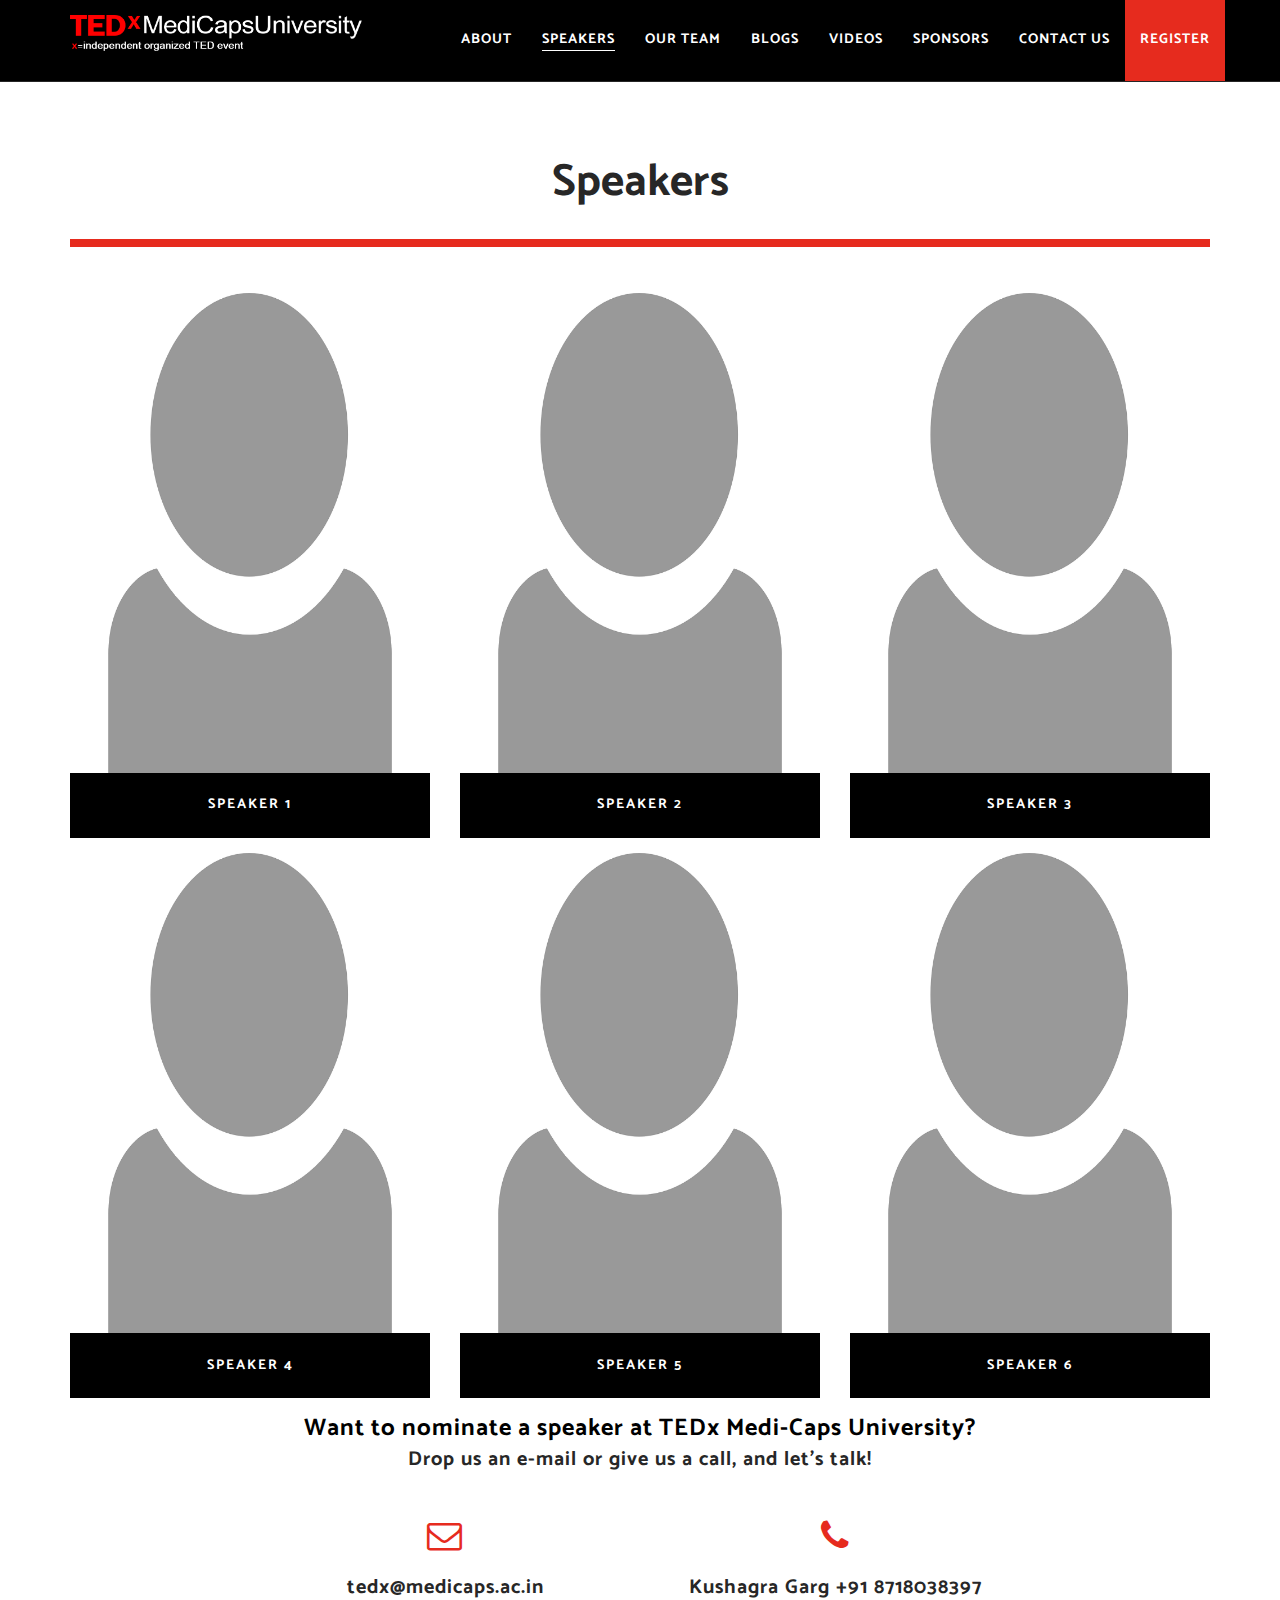
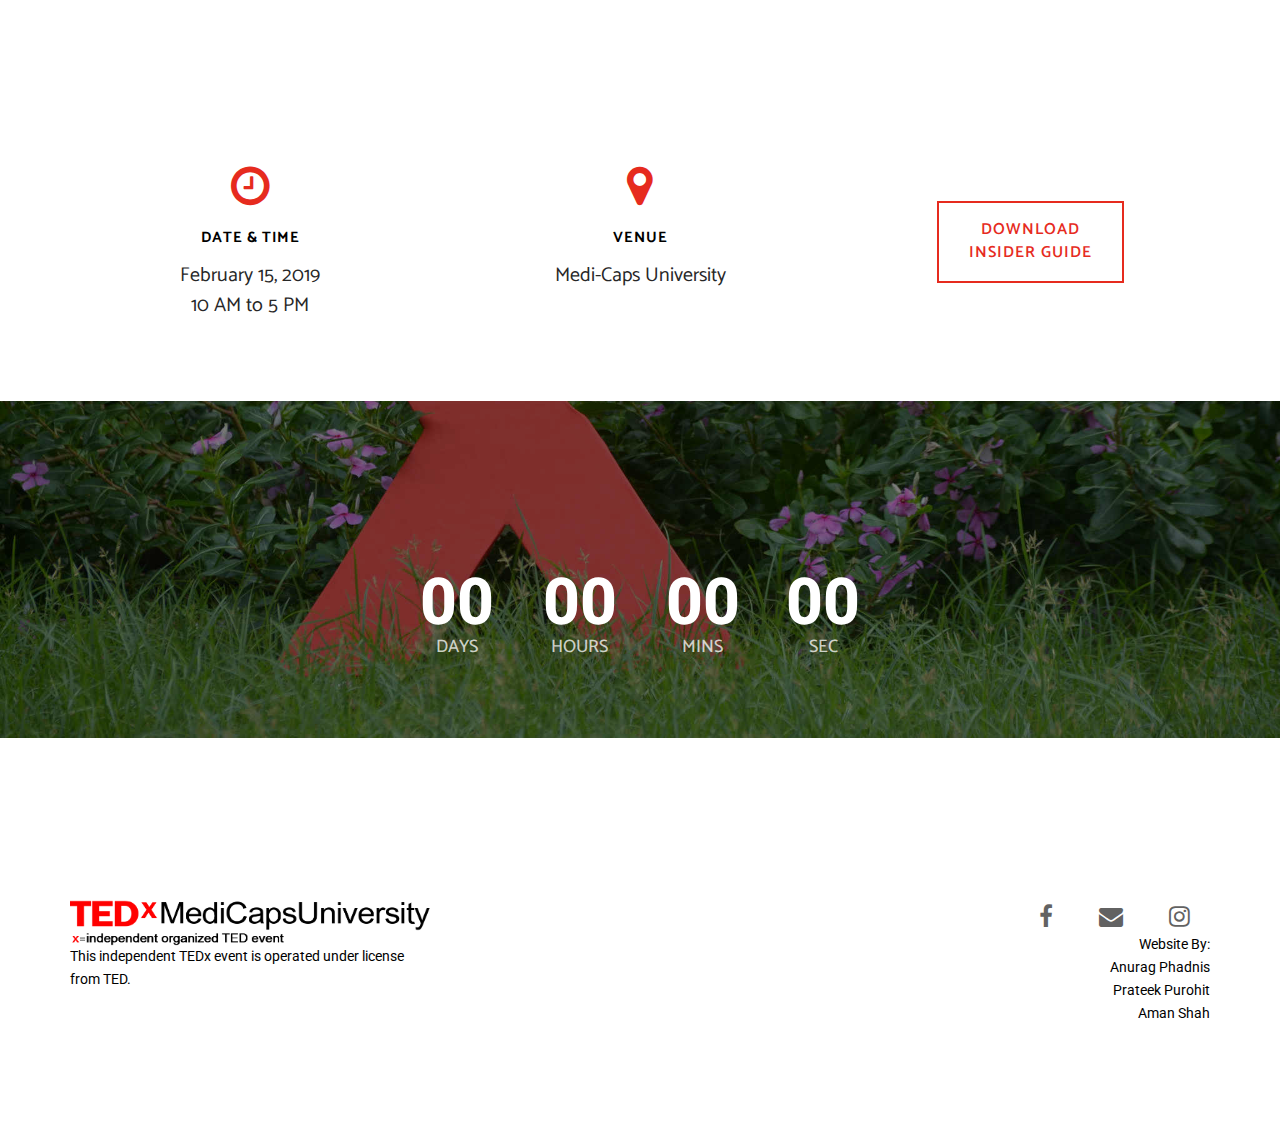
<file: speakers.html>
<!DOCTYPE html>
<!--[if lt IE 7]>      <html class="no-js lt-ie9 lt-ie8 lt-ie7" lang="en"> <![endif]-->
<!--[if IE 7]>         <html class="no-js lt-ie9 lt-ie8" lang="en"> <![endif]-->
<!--[if IE 8]>         <html class="no-js lt-ie9" lang="en"> <![endif]-->
<!--[if gt IE 8]><!-->
<html class="no-js" lang="en">
<!--<![endif]-->

<head>
  <meta charset="utf-8">
  <meta name="viewport" content="width=device-width, initial-scale=1.0, maximum-scale=1">
  <meta http-equiv="X-UA-Compatible" content="IE=edge">

  <!-- Title, icon, description and keywords -->
  <title>Speakers | TedxMedi-CapsUniversity</title>
  <link rel="shortcut icon" href=" res/images/favicon.ico">
  <meta name="description" content="Speakers for TEDxJMI, x = independently organised TED event. Igniting Minds. This October, at Jamia Millia Islamia.">
  <meta name="keywords" content="TEDx, JMI, Jamia Millia Islamia, New Delhi, event, talks">

  <!-- Social media tags -->
  <!-- Open Graph -->
  <meta property="og:title" content="Speakers for TEDxJMI">
  <meta property="og:description" content="TEDxJMI - Igniting Minds. This October, at Jamia Millia Islamia.">
  <meta property="og:image" content="https://tedxjmi.com/res/images/logos/light-social.jpg">
  <meta property="og:url" content="https://tedxjmi.com/our-team">
  <!-- Twitter -->
  <meta name="twitter:card" content="summary_large_image">
  <meta name="twitter:site" content="@TEDx_JMI">
  <!-- Google+ -->
  <meta itemprop="name" content="Speakers for TEDxJMI">
  <meta itemprop="description" content="TEDxJMI - Igniting Minds. This October, at Jamia Millia Islamia.">
  <meta itemprop="image" content="https://tedxjmi.com/res/images/logos/light-social.jpg">

  <!-- Browser themes -->
  <meta name="theme-color" content="#000">

  <!-- Bootstrap -->
  <link rel="stylesheet" href=" res/css/bootstrap.min.css">

  <!-- Font Icons -->
  <link rel="stylesheet" href=" res/css/font-awesome.min.css">

  <!-- Plugins -->
  <link rel="stylesheet" href=" res/css/flickity.min.css">
  <link rel="stylesheet" href=" res/css/magnific-popup.css">

  <!-- Main styles -->
  <link rel="stylesheet" href=" res/css/main.css">
  <link rel="stylesheet" href=" res/css/style.css">

  <!-- Color skin -->
  <link rel="stylesheet" href=" res/css/color_red.css">

  <!--Spaekers-->
  <link rel="stylesheet" href="res/css/speaker.css"

  <!-- Modernizr JS for IE8 support of HTML5 elements and media queries -->
  <!--[if lt IE 8]>
  <script src=" res/js/modernizr.min.js"></script>
  <![endif]-->
</head>

<body id="page-top">
  <!-- Navigation Start -->
  <nav id="navigation" class="navbar navbar-fixed-top navbar-dark">
    <div class="container">
      <div class="row">
        <div class="navbar-header col-lg-3">

          <a class="navbar-brand font-family-alt letter-spacing-1 text-extra-large text-uppercase" href="index.html#page-top">
            <img class="logo-navbar-dark pc" src="res/images/logos/TedXMU_dark.png" alt="TEDxMU"/>
            <img class="logo-navbar-white pc"  src="res/images/logos/TedXMU_light.png" alt="TEDxMU"/>
            <img class="logo-navbar-dark mobile" src="res/images/logos/TedXMU_dark2.png" alt="TEDxMU"/>
            <img class="logo-navbar-white mobile"  src="res/images/logos/TedXMU_light2.png" alt="TEDxMU"/>
          </a>

          <button type="button" class="navbar-toggle collapsed" data-toggle="collapse" data-target="#navbar">
            <span class="sr-only">Toggle navigation</span>
            <span class="icon-bar"></span>
            <span class="icon-bar"></span>
            <span class="icon-bar"></span>
          </button>

        </div>
        <!-- //.navbar-header -->

        <div id="navbar" class="navbar-collapse collapse col-lg-9 pull-right">
          <ul class="nav navbar-nav font-family-alt letter-spacing-1 text-uppercase font-weight-700">
            <li><a href="index.html#about" class="line-height-unset">About</a></li>
            <li><a href="#page-top" class="page-scroll">Speakers</a></li>
            <li><a href="team.html" class="line-height-unset">Our Team</a></li>
            <li><a href="blog.php" class="line-height-unset">Blogs</a></li>
            <li><a href="video.php" class="line-height-unset">Videos</a></li>
            <li><a href="sponsors.html" class="line-height-unset">Sponsors</a></li>
            <li><a href="" class="line-height-unset">Contact Us</a></li>
            <li class="bg-base-color">
              <a href="soon.html" class="line-height-unset width-100">
                Register
              </a>
            </li>
          </ul>
        </div>
        <!-- //.navbar-collapse -->
      </div>
      <!-- //.row -->
    </div>
    <!-- //.container -->
  </nav>
  <!-- //Navigation End -->



  <section id="team" class="bg-white">
    <div class="container">
      <div class="row no-padding-rl no-padding-top padding-4">
        <div class="col-md-12">
          <h2 class="font-family-alt font-weight-700 sm-title-large title-extra-large-2 text-gray-dark-2">
            <center>Speakers</center>
          </h2>
          <span class="bg-base-color xs-margin-6 xs-no-margin-rl margin-3 no-margin-rl no-margin-bottom separator-line-extra-thick-full"></span>
        </div>
        <!-- //.col-md-10 -->
      </div>
      <!-- //.row -->


      <div class="row">

        <!-- Speaker Box Start -->
        <div class="features-box speaker-box col-sm-6 col-md-4">
          <div class="overflow-hidden position-relative width-100">
            <div class="img-wrapper">
              <img src="res/images/speakers/dummy.png" alt=""/>
            </div>
            <!-- //.img-wrapper -->

            <div class="bg-black no-padding-rl padding-6 position-relative text-center">
              <span class="display-block font-family-alt font-weight-700 letter-spacing-2 text-white text-medium text-uppercase">
                Speaker 1
              </span>
            </div>
            <!-- //.bg-black -->

            <div class="ease height-100 padding-2 position-absolute position-top position-left show-on-hover width-100">
              <div class="bg-base-color height-100 width-100">
                <div class="display-table height-100 width-100">
                  <div class="display-table-cell no-padding-tb padding-11 vertical-align-middle text-uppercase text-white">
                    <span class="display-block font-family-alt letter-spacing-1 title-small">
                      Speaker 1
                    </span>
                    <br>
                    <span class="display-block font-weight-700 letter-spacing-1 text-medium">
                      Short Intro &amp; Short Intro
                    </span>
                  </div>
                  <!-- //.display-table-cell -->
                </div>
                <!-- //.display-table -->
              </div>
              <!-- //.bg-base-color -->
            </div>
            <!-- //.ease -->
          </div>
          <!-- //.overflow-hidden -->
        </div>
        <!-- //Speaker Box End -->

        <!-- Speaker Box Start -->
        <div class="features-box speaker-box col-sm-6 col-md-4">
          <div class="overflow-hidden position-relative width-100">
            <div class="img-wrapper">
              <img src="res/images/speakers/dummy.png" alt=""/>
            </div>
            <!-- //.img-wrapper -->

            <div class="bg-black no-padding-rl padding-6 position-relative text-center">
              <span class="display-block font-family-alt font-weight-700 letter-spacing-2 text-white text-medium text-uppercase">
                Speaker 2
              </span>
            </div>
            <!-- //.bg-black -->

            
            <div class="ease height-100 padding-2 position-absolute position-top position-left show-on-hover width-100">
              <div class="bg-base-color height-100 width-100">
                <div class="display-table height-100 width-100">
                  <div class="display-table-cell no-padding-tb padding-11 vertical-align-middle text-uppercase text-white">
                    <span class="display-block font-family-alt letter-spacing-1 title-small">
                      Speaker 2
                    </span>
                    <br>
                    <span class="display-block font-weight-700 letter-spacing-1 text-medium">
                      Short Intro &amp; Short Intro
                    </span>
                  </div>
                  <!-- //.display-table-cell -->
                </div>
                <!-- //.display-table -->
              </div>
              <!-- //.bg-base-color -->
            </div>
             <!-- //.ease -->
          </div>
          <!-- //.overflow-hidden -->
        </div>
        <!-- //Speaker Box End -->

        <!-- Speaker Box Start -->
        <div class="features-box speaker-box col-sm-6 col-md-4">
          <div class="overflow-hidden position-relative width-100">
            <div class="img-wrapper">
              <img src="res/images/speakers/dummy.png" alt=""/>
            </div>
            <!-- //.img-wrapper -->

            <div class="bg-black no-padding-rl padding-6 position-relative text-center">
              <span class="display-block font-family-alt font-weight-700 letter-spacing-2 text-white text-medium text-uppercase">
                Speaker 3
              </span>
            </div>
            <!-- //.bg-black -->

            <div class="ease height-100 padding-2 position-absolute position-top position-left show-on-hover width-100">
              <div class="bg-base-color height-100 width-100">
                <div class="display-table height-100 width-100">
                  <div class="display-table-cell no-padding-tb padding-11 vertical-align-middle text-uppercase text-white">
                    <span class="display-block font-family-alt letter-spacing-1 title-small">
                      Speaker 3
                    </span>
                    <br>
                    <span class="display-block font-weight-700 letter-spacing-1 text-medium">
                      Short Intro &amp; Short Intro
                    </span>
                  </div>
                  <!-- //.display-table-cell -->
                </div>
                <!-- //.display-table -->
              </div>
              <!-- //.bg-base-color -->
            </div>
            <!-- //.ease -->
          </div>
          <!-- //.overflow-hidden -->
        </div>
        <!-- //Speaker Box End -->

        <!-- Speaker Box Start -->
        <div class="features-box speaker-box col-sm-6 col-md-4">
          <div class="overflow-hidden position-relative width-100">
            <div class="img-wrapper">
              <img src="res/images/speakers/dummy.png" alt=""/>
            </div>
            <!-- //.img-wrapper -->

            <div class="bg-black no-padding-rl padding-6 position-relative text-center">
              <span class="display-block font-family-alt font-weight-700 letter-spacing-2 text-white text-medium text-uppercase">
                Speaker 4
              </span>
            </div>
            <!-- //.bg-black -->

            <div class="ease height-100 padding-2 position-absolute position-top position-left show-on-hover width-100">
              <div class="bg-base-color height-100 width-100">
                <div class="display-table height-100 width-100">
                  <div class="display-table-cell no-padding-tb padding-11 vertical-align-middle text-uppercase text-white">
                    <span class="display-block font-family-alt letter-spacing-1 title-small">
                      Speaker 4
                    </span>
                    <br>
                    <span class="display-block font-weight-700 letter-spacing-1 text-medium">
                      Short Intro
                    </span>
                  </div>
                  <!-- //.display-table-cell -->
                </div>
                <!-- //.display-table -->
              </div>
              <!-- //.bg-base-color -->
            </div>
            <!-- //.ease -->
          </div>
          <!-- //.overflow-hidden -->
        </div>
        <!-- //Speaker Box End -->

        <!-- Speaker Box Start -->
        <div class="features-box speaker-box col-sm-6 col-md-4">
          <div class="overflow-hidden position-relative width-100">
            <div class="img-wrapper">
              <img src="res/images/speakers/dummy.png" alt=""/>
            </div>
            <!-- //.img-wrapper -->

            <div class="bg-black no-padding-rl padding-6 position-relative text-center">
              <span class="display-block font-family-alt font-weight-700 letter-spacing-2 text-white text-medium text-uppercase">
                Speaker 5
              </span>
            </div>
            <!-- //.bg-black -->

            <div class="ease height-100 padding-2 position-absolute position-top position-left show-on-hover width-100">
              <div class="bg-base-color height-100 width-100">
                <div class="display-table height-100 width-100">
                  <div class="display-table-cell no-padding-tb padding-11 vertical-align-middle text-uppercase text-white">
                    <span class="display-block font-family-alt letter-spacing-1 title-small">
                      Speeaker 5
                    </span>
                    <br>
                    <span class="display-block font-weight-700 letter-spacing-1 text-medium">
                      Short Intro &amp; Short Intro
                    </span>
                  </div>
                  <!-- //.display-table-cell -->
                </div>
                <!-- //.display-table -->
              </div>
              <!-- //.bg-base-color -->
            </div>
            <!-- //.ease -->
          </div>
          <!-- //.overflow-hidden -->
        </div>
        <!-- //Speaker Box End -->

        <!-- Speaker Box Start -->
        <div class="features-box speaker-box col-sm-6 col-md-4">
          <div class="overflow-hidden position-relative width-100">
            <div class="img-wrapper">
              <img src="res/images/speakers/dummy.png" alt=""/>
            </div>
            <!-- //.img-wrapper -->

            <div class="bg-black no-padding-rl padding-6 position-relative text-center">
              <span class="display-block font-family-alt font-weight-700 letter-spacing-2 text-white text-medium text-uppercase">
                Speaker 6
              </span>
            </div>
            <!-- //.bg-black -->

            <div class="ease height-100 padding-2 position-absolute position-top position-left show-on-hover width-100">
              <div class="bg-base-color height-100 width-100">
                <div class="display-table height-100 width-100">
                  <div class="display-table-cell no-padding-tb padding-11 vertical-align-middle text-uppercase text-white">
                    <span class="display-block font-family-alt letter-spacing-1 title-small">
                      Speaker 6
                    </span>
                    <br>
                    <span class="display-block font-weight-700 letter-spacing-1 text-medium">
                      Short Intro
                    </span>
                  </div>
                  <!-- //.display-table-cell -->
                </div>
                <!-- //.display-table -->
              </div>
              <!-- //.bg-base-color -->
            </div>
            <!-- //.ease -->
          </div>
          <!-- //.overflow-hidden -->
        </div>
        <!-- //Speaker Box End -->
      </div>
      <!-- //.row -->
    </div>
    <!-- //.container -->
    <div class="container">
      <div class="row">
        <div class="col-sm-10 col-sm-offset-1 col-md-8 col-md-offset-2 text-center">
          <div class="font-family-alt font-weight-700 letter-spacing-1 xs-title-small title-medium">Want to nominate a speaker at TEDx Medi-Caps University?</span>

            <br>
            <p class="text-gray-dark-2 xs-text-extra-large title-small">
              Drop us an e-mail or give us a call, and let's talk!
            </p>
            <br>
            <div class="row">
              <div class="col-xs-12 col-sm-6 display-inline-block">
                <i class="fa fa-envelope-o display-block text-base-color title-extra-large"></i>
                <span class="display-block margin-5 no-margin-bottom no-margin-rl text-gray-dark-2 xs-text-extra-large title-small">
                  tedx@medicaps.ac.in
                </span>
              </div>
              <!-- //.display-inline-block -->

              <div class="col-xs-12 col-sm-6 display-inline-block xs-margin-12 xs-no-margin-rl xs-no-margin-bottom">
                <i class="fa fa-phone display-block text-base-color title-extra-large"></i>
                <span class="display-block margin-5 no-margin-bottom no-margin-rl text-gray-dark-2 xs-text-extra-large title-small">
                  Kushagra Garg +91 8718038397
                </span>
              </div>
              <!-- //.display-inline-block -->
            </div>
            <!-- //.row -->
          </div>
          <!-- //.col-sm-10 .col-md-8 -->
        </div>
        <!-- //.row -->
      </div>
      <!--//.Container-->
  </section>
  <!-- //Section - Speakers End -->


  <!-- Section - Event banner start -->
  <section id="event-banner" class="bg-white pull-up">
    <div class="container">
      <div class="row">
        <div class="col-sm-4 text-center">
          <i class="fa fa-clock-o display-block text-base-color title-extra-large-2"></i>
          <span class="display-block font-family-alt font-weight-700 letter-spacing-1 margin-5 no-margin-bottom no-margin-rl text-large text-uppercase">
            Date &amp; Time
          </span>
          <p class="margin-3 font-family-alt no-margin-bottom no-margin-rl title-small text-gray-dark-2">
            February 15, 2019<br>
            10 AM to 5 PM
          </p>
        </div>
        <!-- //.col-sm-4 -->

        <div class="col-sm-4 xs-margin-8 xs-no-margin-bottom xs-no-margin-rl text-center">
          <i class="fa fa-map-marker display-block text-base-color title-extra-large-2"></i>
          <span class="display-block font-family-alt font-weight-700 letter-spacing-1 margin-5 no-margin-bottom no-margin-rl text-large text-uppercase">
            Venue
          </span>
          <p class="margin-3 font-family-alt no-margin-bottom no-margin-rl title-small text-gray-dark-2">
            Medi-Caps University
          </p>
        </div>
        <!-- //.col-sm-4 -->

        <div id="banner-registration" class="col-sm-4 xs-margin-8 xs-no-margin-bottom xs-no-margin-rl text-center">
          <a href="/res/insider_guide.pdf" class="btn btn-outline-base-color sm-btn-medium btn-large no-margin-rl">
            <span>Download<br>insider guide</span>
          </a>
        </div>
        <!-- //.col-sm-4 -->
      </div>
      <!-- //.row -->
    </div>
  </section>
  <!-- //Section - Event banner end -->



  <!-- Section - Parallax banner start -->
  <section id="home-bg-parallax" class="height-50 no-padding overflow-hidden width-100">
    <!-- BG Parallax -->
    <div class="bg-parallax bg-overlay-black-5 width-100"></div>

    <div class="display-table height-100 position-absolute position-top position-left width-100">
      <div class="display-table-cell vertical-align-middle">
        <div class="container">
          <div class="row">
            <div class="countdown-timer">
              <div class="days">
                <span class="value">00</span>
                <span class="label">DAYS</span>
              </div>
              <div class="hours">
                <span class="value">00</span>
                <span class="label">HOURS</span>
              </div>
              <div class="minutes">
                <span class="value">00</span>
                <span class="label">MINS</span>
              </div>
              <div class="seconds">
                <span class="value">00</span>
                <span class="label">SEC</span>
              </div>
            </div>
          </div>
          <!-- //.row -->
        </div>
        <!-- //.container -->
      </div>
      <!-- //.display-table-cell -->
    </div>
    <!-- //.display-table -->
  </section>
  <!-- //Section - Parallax banner end -->



  <!-- Footer Start -->
  <footer class="footer bg-white">
    <div class="container">
      <div class="row">
        <div class="col-sm-4">
          <div class="footer-logo xs-text-center">
            <img src="res/images/logos/TedXMU_light.png">
          </div>
          <!-- //.footer-logo -->
          <p class="disclaimer xs-text-center">
            This independent TEDx event is operated under license from TED.
          </p>
          <!-- //.disclaimer -->
        </div>
        <!-- //.col-sm-4 -->

        <div class="col-sm-8">
          <div class="footer-social text-right">
            <ul class="list-inline list-unstyled no-margin xs-text-center xs-title-small title-medium">
              <li><a href="https://www.facebook.com/TedxMedicapsUniversity/"><i class="fa fa-facebook"></i></a></li>
              <li><a href="https://www.tedx@medicaps.ac.in"><i class="fa fa-envelope"></i></a></li>
              <li><a href="https://www.instagram.com/tedxmedicapsuniversity/"><i class="fa fa-instagram"></i></a></li>
            </ul>
            <p class="disclaimer xs-text-center">
              Website By:<br>Anurag Phadnis<br>Prateek Purohit<br>Aman Shah<br>
            </p>
          </div>
          <!-- //.footer-social -->
        </div>
        <!-- //.col-sm-8 -->
      </div>
      <!-- //.row -->
    </div>
    <!-- //.container -->
  </footer>
  <!-- //Footer End -->
 
  <!-- Scroll to top -->
  <a href="#page-top" class="page-scroll scroll-to-top"><i class="fa fa-angle-up"></i></a>

   <!-- jQuery -->
  <script src="res/js/jquery.min.js"></script>

  <!-- Bootstrap -->
  <script src="res/js/bootstrap.min.js"></script>

  <!-- Plugins -->
  <script src="res/js/pace.min.js"></script>
  <script src="res/js/debouncer.min.js"></script>
  <script src="res/js/jquery.easing.min.js"></script>
  <script src="res/js/jquery.inview.min.js"></script>
  <script src="res/js/jquery.matchHeight.js"></script>
  <script src="res/js/isotope.pkgd.min.js"></script>
  <script src="res/js/imagesloaded.pkgd.min.js"></script>
  <script src="res/js/flickity.pkgd.min.js"></script>
  <script src="res/js/jquery.magnific-popup.min.js"></script>
  <script src="res/js/jquery.validate.min.js"></script>

  <!-- BG Parallax JS -->
  <script src="res/js/TweenMax.min.js"></script>
  <script src="res/js/ScrollMagic.min.js"></script>
  <script src="res/js/animation.gsap.min.js"></script>

  <!-- Theme -->
  <script src="res/js/main.js"></script>

  <!-- Countdown -->
  <script src="res/js/jquery.countdown.min.js"></script>
  <script src="res/js/countdown.js"></script>

</body>

</html>
</file>
<file: res/css/main.css>
@import url(https://fonts.googleapis.com/css?family=Roboto:300,400,700);
@import url(https://fonts.googleapis.com/css?family=Catamaran:400,700,900);

body,
html,
ul {
  margin: 0;
  padding: 0
}
ol {
  padding-left: 0
}

.features-box p,
img {
  -webkit-backface-visibility: hidden
}

body,
html {
  height: 100%
}

body {
  color: #000;
  font-family: Roboto, sans-serif;
  font-size: 14px;
  -webkit-font-smoothing: antialiased;
  line-height: 23px;
  overflow-x: hidden
}

p {
  font-size: 16px
}

a,
a:active {
  color: #626262;
  text-decoration: none
}

a:focus,
a:hover {
  color: #272727;
  text-decoration: none
}

a:focus {
  outline: 0!important
}

img {
  height: auto;
  max-width: 100%
}

video {
  background-size: cover;
  display: table-cell;
  vertical-align: middle;
  width: 100%
}

dl,
ol,
ul {
  list-style-position: outside
}

ul {
  list-style: none
}

iframe {
  border: 0
}

input,
select,
textarea {
  letter-spacing: 1px;
  margin: 0 0 20px;
  max-width: 100%;
  padding: 8px 15px;
  resize: none;
  width: 100%;
  border: 2px solid rgba(0, 0, 0, .13)!important;
  font-size: 13px
}

input[type=button],
input[type=text],
input[type=email],
input[type=search],
input[type=password],
input[type=submit],
select,
textarea {
  -webkit-appearance: none;
  -moz-appearance: none;
  appearance: none;
  border-radius: 0;
  -webkit-transition: border .2s ease-in-out;
  -moz-transition: border .2s ease-in-out;
  -o-transition: border .2s ease-in-out;
  transition: border .2s ease-in-out;
  padding: 12px 24px
}

input:focus,
textarea:focus {
  border: 1px solid #989898;
  outline: 0
}

input[type=submit] {
  width: auto
}

select {
  color: #272727;
  outline: 0
}

select::-ms-expand {
  display: none
}

.select-wrapper {
  background: url(../images/icons/select-arrow.png) 97% 50% no-repeat #fff;
  box-shadow: none;
  margin-bottom: 20px;
  overflow: hidden;
  width: 100%
}

.select-wrapper select {
  background-color: transparent;
  background-image: none;
  cursor: pointer;
  margin-bottom: 0
}

form .error {
  border-color: #c00!important
}

form label.error {
  display: none!important
}

::selection {
  background: #dfdfdf;
  color: #000
}

::-moz-selection {
  background: #dfdfdf;
  color: #000
}

::-webkit-input-placeholder {
  color: #666!important;
  font-size: 13px;
  text-overflow: ellipsis
}

:-moz-placeholder {
  color: #666!important;
  font-size: 13px;
  opacity: 1;
  text-overflow: ellipsis
}

:-ms-input-placeholder {
  color: #666!important;
  font-size: 13px;
  opacity: 1;
  text-overflow: ellipsis
}

::-webkit-scrollbar {
  width: 12px
}

::-webkit-scrollbar-track {
  -webkit-box-shadow: inset 0 0 6px rgba(0, 0, 0, .3);
  -moz-box-shadow: inset 0 0 6px rgba(0, 0, 0, .3);
  box-shadow: inset 0 0 6px rgba(0, 0, 0, .3)
}

::-webkit-scrollbar-thumb {
  background: rgba(210, 210, 210, .8);
  -webkit-box-shadow: inset 0 0 6px rgba(0, 0, 0, .5);
  -moz-box-shadow: inset 0 0 6px rgba(0, 0, 0, .5);
  box-shadow: inset 0 0 6px rgba(0, 0, 0, .5)
}

::-webkit-scrollbar-thumb:window-inactive {
  background: rgba(210, 210, 210, .4)
}

h1,
h2,
h3,
h4,
h5,
h6 {
  margin: 0;
  padding: 0
}

.text-extra-small {
  font-size: 10px!important;
  line-height: 15px!important
}

.text-small {
  font-size: 11px!important;
  line-height: 20px!important
}

.text-medium {
  font-size: 14px!important;
  line-height: 22px!important
}

.text-large {
  font-size: 15px!important;
  line-height: 24px!important
}

.text-extra-large {
  font-size: 18px!important;
  line-height: 26px!important
}

.title-small {
  font-size: 20px!important;
  line-height: 30px!important
}

.title-medium {
  font-size: 24px!important;
  line-height: 32px!important
}

.title-large {
  font-size: 28px!important;
  line-height: 34px!important
}

.title-extra-large {
  font-size: 35px!important;
  line-height: 38px!important
}

.title-extra-large-2 {
  font-size: 45px!important;
  line-height: 45px!important
}

.title-extra-large-3 {
  font-size: 50px!important;
  line-height: 50px!important
}

.title-extra-large-4 {
  font-size: 70px!important;
  line-height: 70px!important
}

.title-extra-large-5 {
  font-size: 80px!important;
  line-height: 80px!important
}

.title-big {
  font-size: 100px!important;
  line-height: 100px!important
}

.title-big-2 {
  font-size: 125px!important;
  line-height: 125px!important
}

.title-big-3 {
  font-size: 150px!important;
  line-height: 150px!important
}

.font-family-base {
  font-family: Roboto, sans-serif!important
}

.btn,
.font-family-alt {
  font-family: Catamaran, sans-serif!important
}

.font-weight-100 {
  font-weight: 100!important
}

.font-weight-300 {
  font-weight: 300!important
}

.font-weight-400 {
  font-weight: 400!important
}

.font-weight-600 {
  font-weight: 600!important
}

.font-weight-700 {
  font-weight: 700!important
}

.font-weight-900 {
  font-weight: 900!important
}

.letter-spacing-1 {
  letter-spacing: 1px!important
}

.letter-spacing-2 {
  letter-spacing: 2px!important
}

.letter-spacing-3 {
  letter-spacing: 3px!important
}

.letter-spacing-4 {
  letter-spacing: 4px!important
}

.letter-spacing-5 {
  letter-spacing: 5px!important
}

.letter-spacing-6 {
  letter-spacing: 6px!important
}

.letter-spacing-7 {
  letter-spacing: 7px!important
}

.letter-spacing-8 {
  letter-spacing: 8px!important
}

.letter-spacing-9 {
  letter-spacing: 9px!important
}

.letter-spacing-10 {
  letter-spacing: 10px!important
}

.no-letter-spacing {
  letter-spacing: 0!important
}

.line-height-none {
  line-height: 0!important
}

.line-height-unset {
  line-height: unset!important
}

.text-decoration-line-through {
  text-decoration: line-through!important
}

.text-decoration-underline {
  text-decoration: underline!important
}

.text-transform-none {
  text-transform: none!important
}

.text-transform-unset {
  text-transform: unset!important
}

.word-wrap {
  word-wrap: break-word
}

.bg-cover,
.bg-fix,
.bg-parallax {
  background-repeat: no-repeat!important;
  overflow: hidden;
  background-position: center center!important;
  position: relative;
  background-size: cover!important
}

.bg-fix {
  -webkit-animation-duration: 0s;
  -webkit-animation-fill-mode: none;
  background-attachment: fixed!important
}

.bg-parallax {
  height: 150%;
  top: -75%
}

.bg-position-top {
  background-position: right top!important
}

.bg-position-right {
  background-position: right center!important
}

.bg-position-left {
  background-position: left center!important
}

.bg-hover-transparent:hover {
  background-color: transparent!important
}

.bg-overlay-black-1,
.bg-overlay-black-2,
.bg-overlay-black-3,
.bg-overlay-black-4,
.bg-overlay-black-5,
.bg-overlay-black-6,
.bg-overlay-black-7,
.bg-overlay-black-8,
.bg-overlay-black-9,
.bg-overlay-gray-1,
.bg-overlay-gray-2,
.bg-overlay-gray-3,
.bg-overlay-gray-4,
.bg-overlay-gray-5,
.bg-overlay-gray-6,
.bg-overlay-gray-7,
.bg-overlay-gray-8,
.bg-overlay-gray-9 {
  position: relative
}

.bg-overlay-black-1:before,
.bg-overlay-black-2:before,
.bg-overlay-black-3:before,
.bg-overlay-black-4:before,
.bg-overlay-black-5:before,
.bg-overlay-black-6:before,
.bg-overlay-black-7:before,
.bg-overlay-black-8:before,
.bg-overlay-black-9:before,
.bg-overlay-gray-1:before,
.bg-overlay-gray-2:before,
.bg-overlay-gray-3:before,
.bg-overlay-gray-4:before,
.bg-overlay-gray-5:before,
.bg-overlay-gray-6:before,
.bg-overlay-gray-7:before,
.bg-overlay-gray-8:before,
.bg-overlay-gray-9:before {
  content: '';
  display: block;
  height: 100%;
  left: 0;
  position: absolute;
  top: 0;
  width: 100%
}

.bg-overlay-black-1:before {
  background: rgba(0, 0, 0, .1)!important
}

.bg-overlay-black-2:before {
  background: rgba(0, 0, 0, .2)!important
}

.bg-overlay-black-3:before {
  background: rgba(0, 0, 0, .3)!important
}

.bg-overlay-black-4:before {
  background: rgba(0, 0, 0, .4)!important
}

.bg-overlay-black-5:before {
  background: rgba(0, 0, 0, .5)!important
}

.bg-overlay-black-6:before {
  background: rgba(0, 0, 0, .6)!important
}

.bg-overlay-black-7:before {
  background: rgba(0, 0, 0, .7)!important
}

.bg-overlay-black-8:before {
  background: rgba(0, 0, 0, .8)!important
}

.bg-overlay-black-9:before {
  background: rgba(0, 0, 0, .9)!important
}

.bg-overlay-gray-1:before {
  background: rgba(37, 37, 37, .1)!important
}

.bg-overlay-gray-2:before {
  background: rgba(37, 37, 37, .2)!important
}

.bg-overlay-gray-3:before {
  background: rgba(37, 37, 37, .3)!important
}

.bg-overlay-gray-4:before {
  background: rgba(37, 37, 37, .4)!important
}

.bg-overlay-gray-5:before {
  background: rgba(37, 37, 37, .5)!important
}

.bg-overlay-gray-6:before {
  background: rgba(37, 37, 37, .6)!important
}

.bg-overlay-gray-7:before {
  background: rgba(37, 37, 37, .7)!important
}

.bg-overlay-gray-8:before {
  background: rgba(37, 37, 37, .8)!important
}

.bg-overlay-gray-9:before {
  background: rgba(37, 37, 37, .9)!important
}

.border {
  border: 1px solid rgba(0, 0, 0, .1)!important
}

.border-top {
  border-top: 1px solid rgba(0, 0, 0, .1)
}

.border-right {
  border-right: 1px solid rgba(0, 0, 0, .1)
}

.border-bottom {
  border-bottom: 1px solid rgba(0, 0, 0, .1)
}

.border-left {
  border-left: 1px solid rgba(0, 0, 0, .1)
}

.border-thick {
  border-width: 2px!important
}

.border-medium-thick {
  border-width: 3px!important
}

.border-extra-thick {
  border-width: 4px!important
}

.no-border-tb,
.no-border-top {
  border-top: none!important
}

.no-border-bottom,
.no-border-tb {
  border-bottom: none!important
}

.no-border-right,
.no-border-rl {
  border-right: none!important
}

.no-border-left,
.no-border-rl {
  border-left: none!important
}

.border-circle {
  border-radius: 50%!important
}

.border-round {
  border-radius: 3px!important
}

.no-border {
  border: none!important
}

.no-border-radius {
  border-radius: 0!important
}

.button {
  margin-top: 0;
  margin-bottom: 0
}

.btn {
  border: 2px solid transparent;
  border-radius: 0;
  display: inline-block;
  font-size: 12px;
  font-weight: 600;
  letter-spacing: 1px;
  margin-right: 15px;
  padding: 8px 20px 9px;
  text-transform: uppercase;
  width: auto;
  -webkit-transition: all .2s ease-in-out;
  -moz-transition: all .2s ease-in-out;
  -o-transition: all .2s ease-in-out;
  transition: all .2s ease-in-out
}

.btn:hover {
  background-color: transparent
}

.btn:focus {
  border-width: 2px!important
}

.btn i {
  margin-right: 5px
}

.btn-round {
  border-radius: 4px!important
}

.btn.btn-extra-small {
  font-size: 9px;
  padding: 4px 12px 3px
}

.btn.btn-small {
  font-size: 11px;
  padding: 5px 14px
}

.btn.btn-medium {
  font-size: 14px;
  padding: 10px 22px
}

.btn.btn-large {
  font-size: 16px;
  padding: 16px 30px
}

.btn.btn-extra-large {
  font-size: 18px;
  padding: 18px 35px
}

.btn.btn-hover-transparent:hover {
  background-color: transparent!important
}

.btn.btn-border-thin,
.btn.btn-border-thin:focus {
  border-width: 1px!important
}

.btn.btn-border-thick,
.btn.btn-border-thick:focus {
  border-width: 4px!important
}

.display-block {
  display: block!important
}

.display-inherit {
  display: inherit!important
}

.display-inline {
  display: inline!important
}

.display-inline-block {
  display: inline-block!important
}

.display-none {
  display: none!important
}

.display-table {
  display: table!important
}

.display-table-cell {
  display: table-cell!important
}

.ease {
  -webkit-transition: all .2s ease-in-out;
  -moz-transition: all .2s ease-in-out;
  -o-transition: all .2s ease-in-out;
  transition: all .2s ease-in-out
}

.title-sideline-base-color,
.title-sideline-black,
.title-sideline-blue,
.title-sideline-gray,
.title-sideline-gray-dark,
.title-sideline-gray-dark-2,
.title-sideline-gray-light,
.title-sideline-gray-light-2,
.title-sideline-green,
.title-sideline-green-2,
.title-sideline-orange,
.title-sideline-orange-2,
.title-sideline-pink,
.title-sideline-purple,
.title-sideline-red,
.title-sideline-white,
.title-sideline-white-2,
.title-sideline-white-3,
.title-strikethrough-base-color,
.title-strikethrough-black,
.title-strikethrough-blue,
.title-strikethrough-gray,
.title-strikethrough-gray-dark,
.title-strikethrough-gray-dark-2,
.title-strikethrough-gray-light,
.title-strikethrough-gray-light-2,
.title-strikethrough-green,
.title-strikethrough-green-2,
.title-strikethrough-orange,
.title-strikethrough-orange-2,
.title-strikethrough-pink,
.title-strikethrough-purple,
.title-strikethrough-red,
.title-strikethrough-white,
.title-strikethrough-white-2,
.title-strikethrough-white-3,
.title-underline-base-color,
.title-underline-black,
.title-underline-blue,
.title-underline-gray,
.title-underline-gray-dark,
.title-underline-gray-dark-2,
.title-underline-gray-light,
.title-underline-gray-light-2,
.title-underline-green,
.title-underline-green-2,
.title-underline-orange,
.title-underline-orange-2,
.title-underline-pink,
.title-underline-purple,
.title-underline-red,
.title-underline-thick-base-color,
.title-underline-thick-black,
.title-underline-thick-blue,
.title-underline-thick-gray,
.title-underline-thick-gray-dark,
.title-underline-thick-gray-dark-2,
.title-underline-thick-gray-light,
.title-underline-thick-gray-light-2,
.title-underline-thick-green,
.title-underline-thick-green-2,
.title-underline-thick-orange,
.title-underline-thick-orange-2,
.title-underline-thick-pink,
.title-underline-thick-purple,
.title-underline-thick-red,
.title-underline-thick-white,
.title-underline-thick-white-2,
.title-underline-thick-white-3,
.title-underline-white,
.title-underline-white-2,
.title-underline-white-3 {
  display: inline-block
}

.title-sideline-base-color,
.title-sideline-black,
.title-sideline-blue,
.title-sideline-gray,
.title-sideline-gray-dark,
.title-sideline-gray-dark-2,
.title-sideline-gray-light,
.title-sideline-gray-light-2,
.title-sideline-green,
.title-sideline-green-2,
.title-sideline-orange,
.title-sideline-orange-2,
.title-sideline-pink,
.title-sideline-purple,
.title-sideline-red,
.title-sideline-white,
.title-sideline-white-2,
.title-sideline-white-3,
.title-strikethrough-base-color,
.title-strikethrough-black,
.title-strikethrough-blue,
.title-strikethrough-gray,
.title-strikethrough-gray-dark,
.title-strikethrough-gray-dark-2,
.title-strikethrough-gray-light,
.title-strikethrough-gray-light-2,
.title-strikethrough-green,
.title-strikethrough-green-2,
.title-strikethrough-orange,
.title-strikethrough-orange-2,
.title-strikethrough-pink,
.title-strikethrough-purple,
.title-strikethrough-red,
.title-strikethrough-white,
.title-strikethrough-white-2,
.title-strikethrough-white-3 {
  position: relative
}

.title-underline-base-color,
.title-underline-black,
.title-underline-blue,
.title-underline-gray,
.title-underline-gray-dark,
.title-underline-gray-dark-2,
.title-underline-gray-light,
.title-underline-gray-light-2,
.title-underline-green,
.title-underline-green-2,
.title-underline-orange,
.title-underline-orange-2,
.title-underline-pink,
.title-underline-purple,
.title-underline-red,
.title-underline-white,
.title-underline-white-2,
.title-underline-white-3 {
  border-bottom: 2px solid transparent;
  padding-bottom: 3px
}

.title-underline-thick-base-color,
.title-underline-thick-black,
.title-underline-thick-blue,
.title-underline-thick-gray,
.title-underline-thick-gray-dark,
.title-underline-thick-gray-dark-2,
.title-underline-thick-gray-light,
.title-underline-thick-gray-light-2,
.title-underline-thick-green,
.title-underline-thick-green-2,
.title-underline-thick-orange,
.title-underline-thick-orange-2,
.title-underline-thick-pink,
.title-underline-thick-purple,
.title-underline-thick-red,
.title-underline-thick-white,
.title-underline-thick-white-2,
.title-underline-thick-white-3 {
  border-bottom: 5px solid transparent;
  padding-bottom: 4px
}

.title-sideline-base-color,
.title-sideline-black,
.title-sideline-blue,
.title-sideline-gray,
.title-sideline-gray-dark,
.title-sideline-gray-dark-2,
.title-sideline-gray-light,
.title-sideline-gray-light-2,
.title-sideline-green,
.title-sideline-green-2,
.title-sideline-orange,
.title-sideline-orange-2,
.title-sideline-pink,
.title-sideline-purple,
.title-sideline-red,
.title-sideline-white,
.title-sideline-white-2,
.title-sideline-white-3 {
  padding: 0
}

.title-sideline-base-color:before,
.title-sideline-black:before,
.title-sideline-blue:before,
.title-sideline-gray-dark-2:before,
.title-sideline-gray-dark:before,
.title-sideline-gray-light-2:before,
.title-sideline-gray-light:before,
.title-sideline-gray:before,
.title-sideline-green-2:before,
.title-sideline-green:before,
.title-sideline-orange-2:before,
.title-sideline-orange:before,
.title-sideline-pink:before,
.title-sideline-purple:before,
.title-sideline-red:before,
.title-sideline-white-2:before,
.title-sideline-white-3:before,
.title-sideline-white:before {
  content: '';
  margin-top: -2px;
  position: absolute;
  left: -20px;
  top: 50%;
  width: 12px;
  height: 4px
}

.title-strikethrough-base-color:before,
.title-strikethrough-black:before,
.title-strikethrough-blue:before,
.title-strikethrough-gray-dark-2:before,
.title-strikethrough-gray-dark:before,
.title-strikethrough-gray-light-2:before,
.title-strikethrough-gray-light:before,
.title-strikethrough-gray:before,
.title-strikethrough-green-2:before,
.title-strikethrough-green:before,
.title-strikethrough-orange-2:before,
.title-strikethrough-orange:before,
.title-strikethrough-pink:before,
.title-strikethrough-purple:before,
.title-strikethrough-red:before,
.title-strikethrough-white-2:before,
.title-strikethrough-white-3:before,
.title-strikethrough-white:before {
  content: '';
  display: block;
  margin-top: -1px;
  position: absolute;
  top: 50%;
  left: 0;
  width: 100%;
  height: 2px
}

.height-50 {
  height: 50%!important
}

.height-100 {
  height: 100%!important
}

.height-auto {
  height: auto!important
}

.min-height-100 {
  min-height: 100%
}

.img-box-shadow {
  box-shadow: 0 0 25px 0 rgba(0, 0, 0, .04)
}

.img-box-shadow-shallow {
  box-shadow: 0 0 20px 0 rgba(0, 0, 0, .06)
}

.img-box-shadow-wide {
  box-shadow: 0 23px 40px rgba(0, 0, 0, .2)
}

.margin-1 {
  margin: 1%!important
}

.margin-1-5 {
  margin: 1.5%!important
}

.margin-2 {
  margin: 2%!important
}

.margin-2-5 {
  margin: 2.5%!important
}

.margin-3 {
  margin: 3%!important
}

.margin-3-5 {
  margin: 3.5%!important
}

.margin-4 {
  margin: 4%!important
}

.margin-4-5 {
  margin: 4.5%!important
}

.margin-5 {
  margin: 5%!important
}

.margin-5-5 {
  margin: 5.5%!important
}

.margin-6 {
  margin: 6%!important
}

.margin-6-5 {
  margin: 6.5%!important
}

.margin-7 {
  margin: 7%!important
}

.margin-7-5 {
  margin: 7.5%!important
}

.margin-8 {
  margin: 8%!important
}

.margin-8-5 {
  margin: 8.5%!important
}

.margin-9 {
  margin: 9%!important
}

.margin-9-5 {
  margin: 9.5%!important
}

.margin-10 {
  margin: 10%!important
}

.margin-10-5 {
  margin: 10.5%!important
}

.margin-11 {
  margin: 11%!important
}

.margin-11-5 {
  margin: 11.5%!important
}

.margin-12 {
  margin: 12%!important
}

.margin-12-5 {
  margin: 12.5%!important
}

.margin-13 {
  margin: 13%!important
}

.margin-13-5 {
  margin: 13.5%!important
}

.margin-14 {
  margin: 14%!important
}

.margin-14-5 {
  margin: 14.5%!important
}

.margin-15 {
  margin: 15%!important
}

.margin-15-5 {
  margin: 15.5%!important
}

.margin-16 {
  margin: 16%!important
}

.margin-16-5 {
  margin: 16.5%!important
}

.margin-17 {
  margin: 17%!important
}

.margin-17-5 {
  margin: 17.5%!important
}

.margin-18 {
  margin: 18%!important
}

.margin-18-5 {
  margin: 18.5%!important
}

.margin-19 {
  margin: 19%!important
}

.margin-19-5 {
  margin: 19.5%!important
}

.margin-20 {
  margin: 20%!important
}

.margin-20-5 {
  margin: 20.5%!important
}

.no-margin-tb,
.no-margin-top {
  margin-top: 0!important
}

.no-margin-bottom,
.no-margin-tb {
  margin-bottom: 0!important
}

.margin-rl-auto {
  margin-right: auto!important;
  margin-left: auto!important
}

.margin-top-16p {
  margin-top: 16px;
}

.no-margin-right,
.no-margin-rl {
  margin-right: 0!important
}

.no-margin-left,
.no-margin-rl {
  margin-left: 0!important
}

.no-margin {
  margin: 0!important
}

.opacity-0 {
  opacity: 0!important
}

.opacity-1 {
  opacity: .1!important
}

.opacity-2 {
  opacity: .2!important
}

.opacity-3 {
  opacity: .3!important
}

.opacity-4 {
  opacity: .4!important
}

.opacity-5 {
  opacity: .5!important
}

.opacity-6 {
  opacity: .6!important
}

.opacity-7 {
  opacity: .7!important
}

.opacity-8 {
  opacity: .8!important
}

.opacity-9 {
  opacity: .9!important
}

.no-opacity {
  opacity: 1!important
}

.overflow-auto {
  overflow: auto!important
}

.overflow-hidden {
  overflow: hidden!important
}

.overflow-visible {
  overflow: visible!important
}

.padding-1 {
  padding: 1%!important
}

.padding-1-5 {
  padding: 1.5%!important
}

.padding-2 {
  padding: 2%!important
}

.padding-2-5 {
  padding: 2.5%!important
}

.padding-3 {
  padding: 3%!important
}

.padding-3-5 {
  padding: 3.5%!important
}

.padding-4 {
  padding: 4%!important
}

.padding-4-5 {
  padding: 4.5%!important
}

.padding-5 {
  padding: 5%!important
}

.padding-5-5 {
  padding: 5.5%!important
}

.padding-6 {
  padding: 6%!important
}

.padding-6-5 {
  padding: 6.5%!important
}

.padding-7 {
  padding: 7%!important
}

.padding-7-5 {
  padding: 7.5%!important
}

.padding-8 {
  padding: 8%!important
}

.padding-8-5 {
  padding: 8.5%!important
}

.padding-9 {
  padding: 9%!important
}

.padding-9-5 {
  padding: 9.5%!important
}

.padding-10 {
  padding: 10%!important
}

.padding-10-5 {
  padding: 10.5%!important
}

.padding-11 {
  padding: 11%!important
}

.padding-11-5 {
  padding: 11.5%!important
}

.padding-12 {
  padding: 12%!important
}

.padding-12-5 {
  padding: 12.5%!important
}

.padding-13 {
  padding: 13%!important
}

.padding-13-5 {
  padding: 13.5%!important
}

.padding-14 {
  padding: 14%!important
}

.padding-14-5 {
  padding: 14.5%!important
}

.padding-15 {
  padding: 15%!important
}

.padding-15-5 {
  padding: 15.5%!important
}

.padding-16 {
  padding: 16%!important
}

.padding-16-5 {
  padding: 16.5%!important
}

.padding-17 {
  padding: 17%!important
}

.padding-17-5 {
  padding: 17.5%!important
}

.padding-18 {
  padding: 18%!important
}

.padding-18-5 {
  padding: 18.5%!important
}

.padding-19 {
  padding: 19%!important
}

.padding-19-5 {
  padding: 19.5%!important
}

.padding-20 {
  padding: 20%!important
}

.padding-20-5 {
  padding: 20.5%!important
}

.padding-tb-9px {
  padding-top: 9px;
  padding-bottom: 9px
}

.no-padding-tb,
.no-padding-top {
  padding-top: 0!important
}

.no-padding-bottom,
.no-padding-tb {
  padding-bottom: 0!important
}

.padding-rl-13px {
  padding-right: 13px;
  padding-left: 13px
}

.no-padding-right,
.no-padding-rl {
  padding-right: 0!important
}

.no-padding-left,
.no-padding-rl {
  padding-left: 0!important
}

.no-padding {
  padding: 0!important
}

.position-absolute {
  position: absolute!important
}

.position-fixed {
  position: fixed!important
}

.position-relative {
  position: relative!important
}

.position-top {
  top: 0!important
}

.position-right {
  right: 0!important
}

.position-bottom {
  bottom: 0!important
}

.position-left {
  left: 0!important
}

.position-top-50 {
  top: 50%!important
}

.position-left-50 {
  left: 50%!important
}

.separator-line,
.separator-line-extra-thick,
.separator-line-extra-thick-full,
.separator-line-extra-thick-long,
.separator-line-full,
.separator-line-long,
.separator-line-medium-thick,
.separator-line-medium-thick-full,
.separator-line-medium-thick-long,
.separator-line-thick,
.separator-line-thick-full,
.separator-line-thick-long,
.separator-line-thin,
.separator-line-thin-full,
.separator-line-thin-long {
  display: block
}

.separator-line-thin,
.separator-line-thin-full,
.separator-line-thin-long {
  height: 1px
}

.separator-line,
.separator-line-full,
.separator-line-long {
  height: 2px
}

.separator-line-thick,
.separator-line-thick-full,
.separator-line-thick-long {
  height: 4px
}

.separator-line-medium-thick,
.separator-line-medium-thick-full,
.separator-line-medium-thick-long {
  height: 6px
}

.separator-line-extra-thick,
.separator-line-extra-thick-full,
.separator-line-extra-thick-long {
  height: 8px
}

.separator-line,
.separator-line-extra-thick,
.separator-line-medium-thick,
.separator-line-thick,
.separator-line-thin {
  width: 30px
}

.separator-line-extra-thick-long,
.separator-line-long,
.separator-line-medium-thick-long,
.separator-line-thick-long,
.separator-line-thin-long {
  width: 80px
}

.separator-line-extra-thick-full,
.separator-line-full,
.separator-line-medium-thick-full,
.separator-line-thick-full,
.separator-line-thin-full {
  width: 100%
}

.vertical-align-top {
  vertical-align: top!important
}

.vertical-align-middle {
  vertical-align: middle!important
}

.vertical-align-bottom {
  vertical-align: bottom!important
}

.width-20 {
  width: 20%!important
}

.width-25 {
  width: 25%!important
}

.width-50 {
  width: 50%!important
}

.width-100 {
  width: 100%!important
}

.width-auto {
  width: auto!important
}

.min-width-100 {
  min-width: 100%
}

.features-box:hover .show-on-hover:not(.disabled) {
  opacity: .8
}

.features-box .box-shadow-yes {
  -webkit-box-shadow: 5px 5px 30px 0 rgba(0, 0, 0, .03);
  -moz-box-shadow: 5px 5px 30px 0 rgba(0, 0, 0, .03);
  box-shadow: 5px 5px 30px 0 rgba(0, 0, 0, .03)
}

.features-box .show-on-hover {
  opacity: 0
}

.features-box .show-on-hover.active {
  opacity: .8
}

.carousel.carousel-fullscreen,
.carousel.carousel-fullscreen .flickity-viewport {
  height: 100%!important;
  width: 100%!important
}

.gallery-grid figcaption,
.gallery-grid figcaption .display-table,
.gallery-grid img {
  -webkit-transition: all .3s ease;
  -moz-transition: all .3s ease;
  -o-transition: all .3s ease;
  transition: all .3s ease
}

.gallery-wrapper {
  clear: both;
  width: 100%
}

.gallery-grid .item {
  float: left
}

.gallery-grid figure {
  overflow: hidden;
  position: relative;
  width: 100%;
  height: 100%
}

.gallery-grid figcaption {
  background-color: rgba(0, 0, 0, .6);
  height: 100%;
  opacity: 0;
  position: absolute;
  top: 0;
  left: 0;
  width: 100%
}

.gallery-grid figure:hover figcaption,
.mfp-bg {
  opacity: 1
}

.gallery-grid figcaption a {
  display: block;
  height: 100%;
  position: absolute;
  top: 0;
  left: 0;
  width: 100%
}

.gallery-grid figcaption .display-table {
  bottom: 0;
  margin-bottom: -100%;
  position: absolute;
  text-align: center;
  left: 0;
  width: 100%;
  height: 50%
}

.gallery-grid figcaption .display-table-cell {
  padding: 0 50px;
  vertical-align: middle
}

.gallery-grid img {
  display: block;
  position: relative;
  top: 0;
  width: 100%
}

.gallery-grid.grid-col-2 .item {
  width: 50%
}

.gallery-grid.grid-col-3 .item {
  width: 33.33%
}

.gallery-grid.grid-col-4 .item {
  width: 25%
}

.gallery-grid.gutter-small {
  margin-left: -11px
}

.gallery-grid.gutter-small .item {
  padding: 0 0 11px 11px
}

.gallery-grid.gutter-medium {
  margin-left: -22px
}

.gallery-grid.gutter-medium .item {
  padding: 0 0 22px 22px
}

.gallery-grid.gutter-wide {
  margin-left: -40px
}

.gallery-grid.gutter-wide .item {
  padding: 0 0 40px 40px
}

.gallery-grid figure a {
  cursor: url(../images/icons/zoom-in-white.png), pointer
}

.gallery-grid figure:hover img {
  transform: scale(1.2, 1.2);
  -webkit-transform: scale(1.2, 1.2);
  -ms-transform: scale(1.2, 1.2)
}

.gallery-grid figure:hover figcaption .display-table {
  margin-bottom: 0
}

.mfp-bg {
  background: #fefefe
}

.mfp-figure:after {
  -webkit-box-shadow: 0 50px 80px 0 rgba(0, 0, 0, .2);
  -moz-box-shadow: 0 50px 80px 0 rgba(0, 0, 0, .2);
  box-shadow: 0 50px 80px 0 rgba(0, 0, 0, .2)
}

.mfp-counter,
.mfp-title {
  font-family: Catamaran, sans-serif;
  font-size: 11px;
  font-weight: 700;
  text-transform: uppercase;
  letter-spacing: 1px
}

.mfp-counter-curr,
.mfp-title {
  color: #000
}

.mfp-counter {
  color: #626262
}

.mfp-iframe-holder .mfp-close,
.mfp-image-holder .mfp-close,
.navbar.navbar-white.shrink .navbar-brand,
.navbar.navbar-white.shrink .navbar-nav>li>a {
  color: #000
}

.mfp-zoom-out-cur,
.mfp-zoom-out-cur .mfp-image-holder .mfp-close {
  cursor: url(../images/icons/zoom-out-dark.png), -moz-zoom-out;
  cursor: url(../images/icons/zoom-out-dark.png), -webkit-zoom-out;
  cursor: url(../images/icons/zoom-out-dark.png), zoom-out
}

.mfp-arrow {
  height: 60px!important;
  margin-top: -30px!important;
  width: 60px!important
}

.mfp-arrow:after,
.mfp-arrow:before {
  display: none!important
}

.mfp-arrow-left,
.mfp-arrow-right {
  background-position: center center!important;
  background-repeat: no-repeat!important
}

.mfp-arrow-right {
  background-image: url(../images/icons/arrow-right-dark.png)!important;
  right: 25px!important
}

.mfp-arrow-left {
  background-image: url(../images/icons/arrow-left-dark.png)!important;
  left: 25px!important
}

.mfp-fade.mfp-bg,
.mfp-fade.mfp-wrap .mfp-content {
  -webkit-transition: all .15s ease-out;
  -moz-transition: all .15s ease-out;
  -o-transition: all .15s ease-out;
  transition: all .15s ease-out
}

.mfp-fade.mfp-bg,
.mfp-fade.mfp-bg.mfp-removing,
.mfp-fade.mfp-wrap .mfp-content,
.mfp-fade.mfp-wrap.mfp-removing .mfp-content {
  opacity: 0
}

.mfp-fade.mfp-bg.mfp-ready {
  opacity: .98
}

.mfp-fade.mfp-wrap.mfp-ready .mfp-content {
  opacity: 1
}

.pace {
  -webkit-pointer-events: none;
  pointer-events: none;
  -webkit-user-select: none;
  -moz-user-select: none;
  user-select: none
}

.pace-inactive {
  display: none
}

.pace .pace-progress {
  height: 3px;
  position: fixed;
  right: 100%;
  top: 0;
  width: 100%;
  z-index: 2000
}

.navbar,
.navbar.navbar-white.shrink .navbar-nav>li.active>a:before,
.navbar.shrink {
  background-color: #000
}

.navbar .navbar-nav>li.active>a:before,
.navbar .navbar-toggle .icon-bar,
.navbar.navbar-white.shrink {
  background-color: #fff
}

.navbar .navbar-brand,
.navbar .navbar-nav>li>a {
  color: #fff
}

.navbar,
.navbar .container,
.navbar .header-action-button,
.navbar .navbar-brand,
.navbar .navbar-brand img,
.navbar .navbar-nav>li {
  -webkit-transition: all .2s ease-in-out;
  -moz-transition: all .2s ease-in-out;
  -o-transition: all .2s ease-in-out;
  transition: all .2s ease-in-out
}

.navbar {
  border: none;
  border-radius: 0;
  display: inline-table;
  margin: 0;
  width: 100%
}

.navbar .container {
  display: table-cell;
  position: relative;
  vertical-align: middle;
  height: 80px
}

.navbar .navbar-brand {
  height: 80px;
  line-height: 80px!important;
}

.navbar .navbar-brand img {
  display: inline-block;
  max-height: 250px;
  position: absolute;

}

.navbar .navbar-brand img.logo-navbar-white {
  opacity: 0
}
@media (max-width:640px) {
  .pc
  {
    visibility: hidden;
  }
  .mobile
  {
    visibility: visible;
    width:60%;
    height: 60%;
  }

}
@media (min-width:640px) {
  .mobile
  {
    visibility: hidden;
  }
  .pc
  {
    visibility: visible;
  }

}
.navbar .navbar-toggle {
  border: 1px solid #fff;
  border-radius: 0;
  margin-top: 24px
}

.navbar .navbar-toggle:focus,
.navbar .navbar-toggle:hover {
  background-color: transparent;
  cursor: pointer
}

.navbar .navbar-nav>li.active>a,
.navbar .navbar-nav>li>a:focus,
.navbar .navbar-nav>li>a:hover {
  background-color: inherit
}

.navbar .navbar-collapse {
  box-shadow: none
}

.navbar .navbar-nav>li {
  padding: 10px 0 10px 30px
}

.navbar .navbar-nav>li.active>a:focus,
.navbar .navbar-nav>li.active>a:hover {
  background-color: inherit;
  opacity: 1
}

.navbar .navbar-nav>li.active>a:before {
  content: '';
  display: block;
  position: absolute;
  bottom: 0;
  left: 0;
  width: 100%;
  height: 1px
}

.navbar .navbar-nav>li>a {
  display: inline-block;
  padding: 0 0 1px;
  position: relative;
  -webkit-transition: opacity .2s ease-in-out;
  -moz-transition: opacity .2s ease-in-out;
  -o-transition: opacity .2s ease-in-out;
  transition: opacity .2s ease-in-out
}

.navbar .navbar-nav>li>a:hover {
  opacity: .8
}

.scroll-to-top,
.title-sideline-black:before {
  background-color: #000
}

.navbar .navbar-nav>li.action-button>a:focus,
.navbar .navbar-nav>li.action-button>a:hover {
  opacity: 1
}

.navbar .header-action-button {
  height: 80px;
  line-height: 80px
}

.navbar.shrink {
  -webkit-box-shadow: 0 8px 17px -8px rgba(0, 0, 0, .1);
  -moz-box-shadow: 0 8px 17px -8px rgba(0, 0, 0, .1);
  box-shadow: 0 8px 17px -8px rgba(0, 0, 0, .1)
}

.navbar.shrink .header-action-button {
  height: 60px;
  line-height: 60px
}

.navbar.navbar-white.shrink {
  opacity: .96
}

.navbar.navbar-white.shrink .navbar-brand img.logo-navbar-dark {
  opacity: 0
}

.navbar.navbar-white.shrink .navbar-brand img.logo-navbar-white {
  opacity: 1
}
section {
  padding: 0;
  padding-top: 120px;
  padding-bottom: 60px;
  position: relative
}
section.pull-up {
  padding-top: 60px;
}

.scroll-to-top {
  border-radius: 2px;
  display: none;
  position: fixed;
  right: 35px;
  top: 94%;
  text-align: center;
  z-index: 999
}

.scroll-to-top i {
  color: #fff;
  font-size: 18px;
  margin: 0 6px
}

.title-underline-black,
.title-underline-thick-black {
  border-color: #000
}

.title-underline-gray,
.title-underline-thick-gray {
  border-color: #989898
}

.title-underline-gray-dark,
.title-underline-thick-gray-dark {
  border-color: #626262
}

.title-underline-gray-dark-2,
.title-underline-thick-gray-dark-2 {
  border-color: #272727
}

.title-underline-gray-light,
.title-underline-thick-gray-light {
  border-color: #dfdfdf
}

.title-underline-gray-light-2,
.title-underline-thick-gray-light-2 {
  border-color: #f6f6f6
}

.title-underline-thick-white,
.title-underline-white {
  border-color: #fff
}

.title-underline-thick-white-2,
.title-underline-white-2 {
  border-color: #fefefe
}

.title-underline-thick-white-3,
.title-underline-white-3 {
  border-color: #fcfcfc
}

.title-underline-blue,
.title-underline-thick-blue {
  border-color: #4a90e2
}

.title-underline-green,
.title-underline-thick-green {
  border-color: #33cb98
}

.title-underline-green-2,
.title-underline-thick-green-2 {
  border-color: #66b772
}

.title-underline-orange,
.title-underline-thick-orange {
  border-color: #ff7e5b
}

.title-underline-orange-2,
.title-underline-thick-orange-2 {
  border-color: #ffa84c
}

.title-underline-pink,
.title-underline-thick-pink {
  border-color: #ff4081
}

.title-underline-purple,
.title-underline-thick-purple {
  border-color: #aa2e85
}

.title-underline-red,
.title-underline-thick-red {
  border-color: #ef494d
}

.title-sideline-gray:before {
  background-color: #989898
}

.title-sideline-gray-dark:before {
  background-color: #626262
}

.title-sideline-gray-dark-2:before {
  background-color: #272727
}

.title-sideline-gray-light:before {
  background-color: #dfdfdf
}

.title-sideline-gray-light-2:before {
  background-color: #f6f6f6
}

.title-sideline-white:before {
  background-color: #fff
}

.title-sideline-white-2:before {
  background-color: #fefefe
}

.title-sideline-white-3:before {
  background-color: #fcfcfc
}

.title-sideline-blue:before {
  background-color: #4a90e2
}

.title-sideline-green:before {
  background-color: #33cb98
}

.title-sideline-green-2:before {
  background-color: #66b772
}

.title-sideline-orange:before {
  background-color: #ff7e5b
}

.title-sideline-orange-2:before {
  background-color: #ffa84c
}

.title-sideline-pink:before {
  background-color: #ff4081
}

.title-sideline-purple:before {
  background-color: #aa2e85
}

.title-sideline-red:before {
  background-color: #ef494d
}

.title-strikethrough-black:before {
  background-color: #000
}

.title-strikethrough-gray:before {
  background-color: #989898
}

.title-strikethrough-gray-dark:before {
  background-color: #626262
}

.title-strikethrough-gray-dark-2:before {
  background-color: #272727
}

.title-strikethrough-gray-light:before {
  background-color: #dfdfdf
}

.title-strikethrough-gray-light-2:before {
  background-color: #f6f6f6
}

.title-strikethrough-white:before {
  background-color: #fff
}

.title-strikethrough-white-2:before {
  background-color: #fefefe
}

.title-strikethrough-white-3:before {
  background-color: #fcfcfc
}

.title-strikethrough-blue:before {
  background-color: #4a90e2
}

.title-strikethrough-green:before {
  background-color: #33cb98
}

.title-strikethrough-green-2:before {
  background-color: #66b772
}

.title-strikethrough-orange:before {
  background-color: #ff7e5b
}

.title-strikethrough-orange-2:before {
  background-color: #ffa84c
}

.title-strikethrough-pink:before {
  background-color: #ff4081
}

.title-strikethrough-purple:before {
  background-color: #aa2e85
}

.title-strikethrough-red:before {
  background-color: #ef494d
}

.text-black {
  color: #000!important
}

.text-gray {
  color: #989898!important
}

.text-gray-dark {
  color: #626262!important
}

.text-gray-dark-2 {
  color: #272727!important
}

.text-gray-light {
  color: #dfdfdf!important
}

.text-gray-light-2 {
  color: #f6f6f6!important
}

.text-white {
  color: #fff!important
}

.text-white-2 {
  color: #fefefe!important
}

.text-white-3 {
  color: #fcfcfc!important
}

.text-blue {
  color: #4a90e2!important
}

.text-green {
  color: #33cb98!important
}

.text-green-2 {
  color: #66b772!important
}

.text-orange {
  color: #ff7e5b!important
}

.text-orange-2 {
  color: #ffa84c!important
}

.text-pink {
  color: #ff4081!important
}

.text-purple {
  color: #aa2e85!important
}

.text-red {
  color: #ef494d!important
}

.text-hover-black:focus,
.text-hover-black:hover {
  color: #000!important
}

.text-hover-gray:focus,
.text-hover-gray:hover {
  color: #989898!important
}

.text-hover-gray-dark:focus,
.text-hover-gray-dark:hover {
  color: #626262!important
}

.text-hover-gray-dark-2:focus,
.text-hover-gray-dark-2:hover {
  color: #272727!important
}

.text-hover-gray-light:focus,
.text-hover-gray-light:hover {
  color: #dfdfdf!important
}

.text-hover-gray-light-2:focus,
.text-hover-gray-light-2:hover {
  color: #f6f6f6!important
}

.text-hover-white:focus,
.text-hover-white:hover {
  color: #fff!important
}

.text-hover-white-2:focus,
.text-hover-white-2:hover {
  color: #fefefe!important
}

.text-hover-white-3:focus,
.text-hover-white-3:hover {
  color: #fcfcfc!important
}

.text-hover-blue:focus,
.text-hover-blue:hover {
  color: #4a90e2!important
}

.text-hover-green:focus,
.text-hover-green:hover {
  color: #33cb98!important
}

.text-hover-green-2:focus,
.text-hover-green-2:hover {
  color: #66b772!important
}

.text-hover-orange:focus,
.text-hover-orange:hover {
  color: #ff7e5b!important
}

.text-hover-orange-2:focus,
.text-hover-orange-2:hover {
  color: #ffa84c!important
}

.text-hover-pink:focus,
.text-hover-pink:hover {
  color: #ff4081!important
}

.text-hover-purple:focus,
.text-hover-purple:hover {
  color: #aa2e85!important
}

.text-hover-red:focus,
.text-hover-red:hover {
  color: #ef494d!important
}

.bg-black {
  background-color: #000!important
}

.bg-gray {
  background-color: #989898!important
}

.bg-gray-dark {
  background-color: #626262!important
}

.bg-gray-dark-2 {
  background-color: #272727!important
}

.bg-gray-light {
  background-color: #dfdfdf!important
}

.bg-gray-light-2 {
  background-color: #f6f6f6!important
}

.bg-white {
  background-color: #fff!important
}

.bg-white-2 {
  background-color: #fefefe!important
}

.bg-white-3 {
  background-color: #fcfcfc!important
}

.bg-blue {
  background-color: #4a90e2!important
}

.bg-green {
  background-color: #33cb98!important
}

.bg-green-2 {
  background-color: #66b772!important
}

.bg-orange {
  background-color: #ff7e5b!important
}

.bg-orange-2 {
  background-color: #ffa84c!important
}

.bg-pink {
  background-color: #ff4081!important
}

.bg-purple {
  background-color: #aa2e85!important
}

.bg-red {
  background-color: #ef494d!important
}

.bg-hover-black:hover {
  background-color: #000!important
}

.bg-hover-gray:hover {
  background-color: #989898!important
}

.bg-hover-gray-dark:hover {
  background-color: #626262!important
}

.bg-hover-gray-dark-2:hover {
  background-color: #272727!important
}

.bg-hover-gray-light:hover {
  background-color: #dfdfdf!important
}

.bg-hover-gray-light-2:hover {
  background-color: #f6f6f6!important
}

.bg-hover-white:hover {
  background-color: #fff!important
}

.bg-hover-white-2:hover {
  background-color: #fefefe!important
}

.bg-hover-white-3:hover {
  background-color: #fcfcfc!important
}

.bg-hover-blue:hover {
  background-color: #4a90e2!important
}

.bg-hover-green:hover {
  background-color: #33cb98!important
}

.bg-hover-green-2:hover {
  background-color: #66b772!important
}

.bg-hover-orange:hover {
  background-color: #ff7e5b!important
}

.bg-hover-orange-2:hover {
  background-color: #ffa84c!important
}

.bg-hover-pink:hover {
  background-color: #ff4081!important
}

.bg-hover-purple:hover {
  background-color: #aa2e85!important
}

.bg-hover-red:hover {
  background-color: #ef494d!important
}

.border-black {
  border-color: #000!important
}

.border-gray {
  border-color: #989898!important
}

.border-gray-dark {
  border-color: #626262!important
}

.border-gray-dark-2 {
  border-color: #272727!important
}

.border-gray-light {
  border-color: #dfdfdf!important
}

.border-gray-light-2 {
  border-color: #f6f6f6!important
}

.border-white {
  border-color: #fff!important
}

.border-white-2 {
  border-color: #fefefe!important
}

.border-white-3 {
  border-color: #fcfcfc!important
}

.border-blue {
  border-color: #4a90e2!important
}

.border-green {
  border-color: #33cb98!important
}

.border-green-2 {
  border-color: #66b772!important
}

.border-orange {
  border-color: #ff7e5b!important
}

.border-orange-2 {
  border-color: #ffa84c!important
}

.border-pink {
  border-color: #ff4081!important
}

.border-purple {
  border-color: #aa2e85!important
}

.border-red {
  border-color: #ef494d!important
}

.btn.btn-base-color {
  color: #fff
}

.btn.btn-base-color:hover {
  opacity: .9
}

.btn.btn-base-color.btn-hover-transparent:hover {
  opacity: 1
}

.btn.btn-color-black {
  background-color: #000;
  color: #fff
}

.btn.btn-color-black:hover {
  opacity: .9
}

.btn.btn-color-black.btn-hover-transparent:hover {
  border-color: #000;
  color: #000;
  opacity: 1
}

.btn.btn-color-gray {
  background-color: #989898;
  color: #fff
}

.btn.btn-color-gray:hover {
  opacity: .9
}

.btn.btn-color-gray.btn-hover-transparent:hover {
  border-color: #989898;
  color: #989898;
  opacity: 1
}

.btn.btn-color-gray-dark {
  background-color: #626262;
  color: #fff
}

.btn.btn-color-gray-dark:hover {
  opacity: .9
}

.btn.btn-color-gray-dark.btn-hover-transparent:hover {
  border-color: #626262;
  color: #626262;
  opacity: 1
}

.btn.btn-color-gray-dark-2 {
  background-color: #272727;
  color: #fff
}

.btn.btn-color-gray-dark-2:hover {
  opacity: .9
}

.btn.btn-color-gray-dark-2.btn-hover-transparent:hover {
  border-color: #272727;
  color: #272727;
  opacity: 1
}

.btn.btn-color-gray-light {
  background-color: #dfdfdf;
  color: #fff
}

.btn.btn-color-gray-light:hover {
  opacity: .9
}

.btn.btn-color-gray-light.btn-hover-transparent:hover {
  border-color: #dfdfdf;
  color: #dfdfdf;
  opacity: 1
}

.btn.btn-color-gray-light-2 {
  background-color: #f6f6f6;
  color: #fff
}

.btn.btn-color-gray-light-2:hover {
  opacity: .9
}

.btn.btn-color-gray-light-2.btn-hover-transparent:hover {
  border-color: #f6f6f6;
  color: #f6f6f6;
  opacity: 1
}

.btn.btn-color-white {
  background-color: #fff;
  color: #fff
}

.btn.btn-color-white:hover {
  opacity: .9
}

.btn.btn-color-white.btn-hover-transparent:hover {
  border-color: #fff;
  color: #fff;
  opacity: 1
}

.btn.btn-color-white-2 {
  background-color: #fefefe;
  color: #fff
}

.btn.btn-color-white-2:hover {
  opacity: .9
}

.btn.btn-color-white-2.btn-hover-transparent:hover {
  border-color: #fefefe;
  color: #fefefe;
  opacity: 1
}

.btn.btn-color-white-3 {
  background-color: #fcfcfc;
  color: #fff
}

.btn.btn-color-white-3:hover {
  opacity: .9
}

.btn.btn-color-white-3.btn-hover-transparent:hover {
  border-color: #fcfcfc;
  color: #fcfcfc;
  opacity: 1
}

.btn.btn-color-blue {
  background-color: #4a90e2;
  color: #fff
}

.btn.btn-color-blue:hover {
  opacity: .9
}

.btn.btn-color-blue.btn-hover-transparent:hover {
  border-color: #4a90e2;
  color: #4a90e2;
  opacity: 1
}

.btn.btn-color-green {
  background-color: #33cb98;
  color: #fff
}

.btn.btn-color-green:hover {
  opacity: .9
}

.btn.btn-color-green.btn-hover-transparent:hover {
  border-color: #33cb98;
  color: #33cb98;
  opacity: 1
}

.btn.btn-color-green-2 {
  background-color: #66b772;
  color: #fff
}

.btn.btn-color-green-2:hover {
  opacity: .9
}

.btn.btn-color-green-2.btn-hover-transparent:hover {
  border-color: #66b772;
  color: #66b772;
  opacity: 1
}

.btn.btn-color-orange {
  background-color: #ff7e5b;
  color: #fff
}

.btn.btn-color-orange:hover {
  opacity: .9
}

.btn.btn-color-orange.btn-hover-transparent:hover {
  border-color: #ff7e5b;
  color: #ff7e5b;
  opacity: 1
}

.btn.btn-color-orange-2 {
  background-color: #ffa84c;
  color: #fff
}

.btn.btn-color-orange-2:hover {
  opacity: .9
}

.btn.btn-color-orange-2.btn-hover-transparent:hover {
  border-color: #ffa84c;
  color: #ffa84c;
  opacity: 1
}

.btn.btn-color-pink {
  background-color: #ff4081;
  color: #fff
}

.btn.btn-color-pink:hover {
  opacity: .9
}

.btn.btn-color-pink.btn-hover-transparent:hover {
  border-color: #ff4081;
  color: #ff4081;
  opacity: 1
}

.btn.btn-color-purple {
  background-color: #aa2e85;
  color: #fff
}

.btn.btn-color-purple:hover {
  opacity: .9
}

.btn.btn-color-purple.btn-hover-transparent:hover {
  border-color: #aa2e85;
  color: #aa2e85;
  opacity: 1
}

.btn.btn-color-red {
  background-color: #ef494d;
  color: #fff
}

.btn.btn-color-red:hover {
  opacity: .9
}

.btn.btn-color-red.btn-hover-transparent:hover {
  border-color: #ef494d;
  color: #ef494d;
  opacity: 1
}

.btn.btn-color-white.btn-hover-transparent:focus {
  background-color: #fff!important;
  color: #000!important
}

.btn.btn-color-white-2.btn-hover-transparent:focus {
  background-color: #fefefe!important;
  color: #000!important
}

.btn.btn-outline-base-color:focus,
.btn.btn-outline-base-color:hover {
  color: #fff
}

.btn.btn-outline-base-color.btn-hover-transparent:focus,
.btn.btn-outline-base-color.btn-hover-transparent:hover {
  background-color: transparent
}

.btn.btn-outline-black {
  border-color: #000;
  color: #000
}

.btn.btn-outline-black:focus,
.btn.btn-outline-black:hover {
  background-color: #000;
  color: #fff
}

.btn.btn-outline-black.btn-hover-transparent:focus,
.btn.btn-outline-black.btn-hover-transparent:hover {
  background-color: transparent;
  color: #000
}

.btn.btn-outline-gray {
  border-color: #989898;
  color: #989898
}

.btn.btn-outline-gray:focus,
.btn.btn-outline-gray:hover {
  background-color: #989898;
  color: #fff
}

.btn.btn-outline-gray.btn-hover-transparent:focus,
.btn.btn-outline-gray.btn-hover-transparent:hover {
  background-color: transparent;
  color: #989898
}

.btn.btn-outline-gray-dark {
  border-color: #626262;
  color: #626262
}

.btn.btn-outline-gray-dark:focus,
.btn.btn-outline-gray-dark:hover {
  background-color: #626262;
  color: #fff
}

.btn.btn-outline-gray-dark.btn-hover-transparent:focus,
.btn.btn-outline-gray-dark.btn-hover-transparent:hover {
  background-color: transparent;
  color: #626262
}

.btn.btn-outline-gray-dark-2 {
  border-color: #272727;
  color: #272727
}

.btn.btn-outline-gray-dark-2:focus,
.btn.btn-outline-gray-dark-2:hover {
  background-color: #272727;
  color: #fff
}

.btn.btn-outline-gray-dark-2.btn-hover-transparent:focus,
.btn.btn-outline-gray-dark-2.btn-hover-transparent:hover {
  background-color: transparent;
  color: #272727
}

.btn.btn-outline-gray-light {
  border-color: #dfdfdf;
  color: #dfdfdf
}

.btn.btn-outline-gray-light:focus,
.btn.btn-outline-gray-light:hover {
  background-color: #dfdfdf;
  color: #fff
}

.btn.btn-outline-gray-light.btn-hover-transparent:focus,
.btn.btn-outline-gray-light.btn-hover-transparent:hover {
  background-color: transparent;
  color: #dfdfdf
}

.btn.btn-outline-gray-light-2 {
  border-color: #f6f6f6;
  color: #f6f6f6
}

.btn.btn-outline-gray-light-2:focus,
.btn.btn-outline-gray-light-2:hover {
  background-color: #f6f6f6;
  color: #fff
}

.btn.btn-outline-gray-light-2.btn-hover-transparent:focus,
.btn.btn-outline-gray-light-2.btn-hover-transparent:hover {
  background-color: transparent;
  color: #f6f6f6
}

.btn.btn-outline-white {
  border-color: #fff;
  color: #fff
}

.btn.btn-outline-white:focus,
.btn.btn-outline-white:hover {
  background-color: #fff;
  color: #000
}

.btn.btn-outline-white.btn-hover-transparent:focus,
.btn.btn-outline-white.btn-hover-transparent:hover {
  background-color: transparent;
  color: #fff
}

.btn.btn-outline-white-2 {
  border-color: #fefefe;
  color: #fefefe
}

.btn.btn-outline-white-2:focus,
.btn.btn-outline-white-2:hover {
  background-color: #fefefe;
  color: #fff
}

.btn.btn-outline-white-2.btn-hover-transparent:focus,
.btn.btn-outline-white-2.btn-hover-transparent:hover {
  background-color: transparent;
  color: #fefefe
}

.btn.btn-outline-white-3 {
  border-color: #fcfcfc;
  color: #fcfcfc
}

.btn.btn-outline-white-3:focus,
.btn.btn-outline-white-3:hover {
  background-color: #fcfcfc;
  color: #fff
}

.btn.btn-outline-white-3.btn-hover-transparent:focus,
.btn.btn-outline-white-3.btn-hover-transparent:hover {
  background-color: transparent;
  color: #fcfcfc
}

.btn.btn-outline-blue {
  border-color: #4a90e2;
  color: #4a90e2
}

.btn.btn-outline-blue:focus,
.btn.btn-outline-blue:hover {
  background-color: #4a90e2;
  color: #fff
}

.btn.btn-outline-blue.btn-hover-transparent:focus,
.btn.btn-outline-blue.btn-hover-transparent:hover {
  background-color: transparent;
  color: #4a90e2
}

.btn.btn-outline-green {
  border-color: #33cb98;
  color: #33cb98
}

.btn.btn-outline-green:focus,
.btn.btn-outline-green:hover {
  background-color: #33cb98;
  color: #fff
}

.btn.btn-outline-green.btn-hover-transparent:focus,
.btn.btn-outline-green.btn-hover-transparent:hover {
  background-color: transparent;
  color: #33cb98
}

.btn.btn-outline-green-2 {
  border-color: #66b772;
  color: #66b772
}

.btn.btn-outline-green-2:focus,
.btn.btn-outline-green-2:hover {
  background-color: #66b772;
  color: #fff
}

.btn.btn-outline-green-2.btn-hover-transparent:focus,
.btn.btn-outline-green-2.btn-hover-transparent:hover {
  background-color: transparent;
  color: #66b772
}

.btn.btn-outline-orange {
  border-color: #ff7e5b;
  color: #ff7e5b
}

.btn.btn-outline-orange:focus,
.btn.btn-outline-orange:hover {
  background-color: #ff7e5b;
  color: #fff
}

.btn.btn-outline-orange.btn-hover-transparent:focus,
.btn.btn-outline-orange.btn-hover-transparent:hover {
  background-color: transparent;
  color: #ff7e5b
}

.btn.btn-outline-orange-2 {
  border-color: #ffa84c;
  color: #ffa84c
}

.btn.btn-outline-orange-2:focus,
.btn.btn-outline-orange-2:hover {
  background-color: #ffa84c;
  color: #fff
}

.btn.btn-outline-orange-2.btn-hover-transparent:focus,
.btn.btn-outline-orange-2.btn-hover-transparent:hover {
  background-color: transparent;
  color: #ffa84c
}

.btn.btn-outline-pink {
  border-color: #ff4081;
  color: #ff4081
}

.btn.btn-outline-pink:focus,
.btn.btn-outline-pink:hover {
  background-color: #ff4081;
  color: #fff
}

.btn.btn-outline-pink.btn-hover-transparent:focus,
.btn.btn-outline-pink.btn-hover-transparent:hover {
  background-color: transparent;
  color: #ff4081
}

.btn.btn-outline-purple {
  border-color: #aa2e85;
  color: #aa2e85
}

.btn.btn-outline-purple:focus,
.btn.btn-outline-purple:hover {
  background-color: #aa2e85;
  color: #fff
}

.btn.btn-outline-purple.btn-hover-transparent:focus,
.btn.btn-outline-purple.btn-hover-transparent:hover {
  background-color: transparent;
  color: #aa2e85
}

.btn.btn-outline-red {
  border-color: #ef494d;
  color: #ef494d
}

.btn.btn-outline-red:focus,
.btn.btn-outline-red:hover {
  background-color: #ef494d;
  color: #fff
}

.btn.btn-outline-red.btn-hover-transparent:focus,
.btn.btn-outline-red.btn-hover-transparent:hover {
  background-color: transparent;
  color: #ef494d
}

@media (max-width:1199px) {
  .md-text-extra-small {
    font-size: 10px!important;
    line-height: 15px!important
  }
  .md-text-small {
    font-size: 11px!important;
    line-height: 20px!important
  }
  .md-text-medium {
    font-size: 14px!important;
    line-height: 22px!important
  }
  .md-text-large {
    font-size: 15px!important;
    line-height: 24px!important
  }
  .md-text-extra-large {
    font-size: 18px!important;
    line-height: 26px!important
  }
  .md-title-small {
    font-size: 20px!important;
    line-height: 30px!important
  }
  .md-title-medium {
    font-size: 24px!important;
    line-height: 32px!important
  }
  .md-title-large {
    font-size: 28px!important;
    line-height: 34px!important
  }
  .md-title-extra-large {
    font-size: 35px!important;
    line-height: 38px!important
  }
  .md-title-extra-large-2 {
    font-size: 45px!important;
    line-height: 45px!important
  }
  .md-title-extra-large-3 {
    font-size: 50px!important;
    line-height: 50px!important
  }
  .md-title-extra-large-4 {
    font-size: 70px!important;
    line-height: 70px!important
  }
  .md-title-extra-large-5 {
    font-size: 80px!important;
    line-height: 80px!important
  }
  .md-title-big {
    font-size: 100px!important;
    line-height: 100px!important
  }
  .md-title-big-2 {
    font-size: 125px!important;
    line-height: 125px!important
  }
  .md-title-big-3 {
    font-size: 150px!important;
    line-height: 150px!important
  }
  .md-no-border {
    border: none!important
  }
  .md-no-border-radius {
    border-radius: 0!important
  }
}

@media (max-width:991px) {
  .sm-text-extra-small {
    font-size: 10px!important;
    line-height: 15px!important
  }
  .sm-text-small {
    font-size: 11px!important;
    line-height: 20px!important
  }
  .sm-text-medium {
    font-size: 14px!important;
    line-height: 22px!important
  }
  .sm-text-large {
    font-size: 15px!important;
    line-height: 24px!important
  }
  .sm-text-extra-large {
    font-size: 18px!important;
    line-height: 26px!important
  }
  .sm-title-small {
    font-size: 20px!important;
    line-height: 30px!important
  }
  .sm-title-medium {
    font-size: 24px!important;
    line-height: 32px!important
  }
  .sm-title-large {
    font-size: 28px!important;
    line-height: 34px!important
  }
  .sm-title-extra-large {
    font-size: 35px!important;
    line-height: 38px!important
  }
  .sm-title-extra-large-2 {
    font-size: 45px!important;
    line-height: 45px!important
  }
  .sm-title-extra-large-3 {
    font-size: 50px!important;
    line-height: 50px!important
  }
  .sm-title-extra-large-4 {
    font-size: 70px!important;
    line-height: 70px!important
  }
  .sm-title-extra-large-5 {
    font-size: 80px!important;
    line-height: 80px!important
  }
  .sm-title-big {
    font-size: 100px!important;
    line-height: 100px!important
  }
  .sm-title-big-2 {
    font-size: 125px!important;
    line-height: 125px!important
  }
  .sm-title-big-3 {
    font-size: 150px!important;
    line-height: 150px!important
  }
}

@media (max-width:991px) {
  .sm-no-border {
    border: none!important
  }
  .sm-no-border-radius {
    border-radius: 0!important
  }
}

@media (max-width:767px) {
  .xs-text-extra-small {
    font-size: 10px!important;
    line-height: 15px!important
  }
  .xs-text-small {
    font-size: 11px!important;
    line-height: 20px!important
  }
  .xs-text-medium {
    font-size: 14px!important;
    line-height: 22px!important
  }
  .xs-text-large {
    font-size: 15px!important;
    line-height: 24px!important
  }
  .xs-text-extra-large {
    font-size: 18px!important;
    line-height: 26px!important
  }
  .xs-title-small {
    font-size: 20px!important;
    line-height: 30px!important
  }
  .xs-title-medium {
    font-size: 24px!important;
    line-height: 32px!important
  }
  .xs-title-large {
    font-size: 28px!important;
    line-height: 34px!important
  }
  .xs-title-extra-large {
    font-size: 35px!important;
    line-height: 38px!important
  }
  .xs-title-extra-large-2 {
    font-size: 45px!important;
    line-height: 45px!important
  }
  .xs-title-extra-large-3 {
    font-size: 50px!important;
    line-height: 50px!important
  }
  .xs-title-extra-large-4 {
    font-size: 70px!important;
    line-height: 70px!important
  }
  .xs-title-extra-large-5 {
    font-size: 80px!important;
    line-height: 80px!important
  }
  .xs-title-big {
    font-size: 100px!important;
    line-height: 100px!important
  }
  .xs-title-big-2 {
    font-size: 125px!important;
    line-height: 125px!important
  }
  .xs-title-big-3 {
    font-size: 150px!important;
    line-height: 150px!important
  }
  .xs-no-border {
    border: none!important
  }
  .xs-no-border-radius {
    border-radius: 0!important
  }
}

@media (max-width:1199px) {
  .btn.md-btn-extra-small {
    font-size: 9px;
    padding: 4px 12px 3px
  }
  .btn.md-btn-small {
    font-size: 11px;
    padding: 5px 14px
  }
  .btn.md-btn-medium {
    font-size: 14px;
    padding: 10px 22px
  }
  .btn.md-btn-large {
    font-size: 16px;
    padding: 16px 30px
  }
  .btn.md-btn-extra-large {
    font-size: 18px;
    padding: 18px 35px
  }
  .md-display-block {
    display: block!important
  }
  .md-display-inline {
    display: inline!important
  }
  .md-display-inline-block {
    display: inline-block!important
  }
  .md-display-none {
    display: none!important
  }
}

@media (max-width:991px) {
  .btn.sm-btn-extra-small {
    font-size: 9px;
    padding: 4px 12px 3px
  }
  .btn.sm-btn-small {
    font-size: 11px;
    padding: 5px 14px
  }
  .btn.sm-btn-medium {
    font-size: 14px;
    padding: 10px 22px
  }
  .btn.sm-btn-large {
    font-size: 16px;
    padding: 16px 30px
  }
  .btn.sm-btn-extra-large {
    font-size: 18px;
    padding: 18px 35px
  }
}

@media (max-width:991px) {
  .sm-display-block {
    display: block!important
  }
  .sm-display-inline {
    display: inline!important
  }
  .sm-display-inline-block {
    display: inline-block!important
  }
  .sm-display-none {
    display: none!important
  }
}

@media (max-width:1199px) {
  .md-height-50 {
    height: 50%!important
  }
  .md-height-100 {
    height: 100%!important
  }
  .md-margin-1 {
    margin: 1%!important
  }
  .md-margin-1-5 {
    margin: 1.5%!important
  }
  .md-margin-2 {
    margin: 2%!important
  }
  .md-margin-2-5 {
    margin: 2.5%!important
  }
  .md-margin-3 {
    margin: 3%!important
  }
  .md-margin-3-5 {
    margin: 3.5%!important
  }
  .md-margin-4 {
    margin: 4%!important
  }
  .md-margin-4-5 {
    margin: 4.5%!important
  }
  .md-margin-5 {
    margin: 5%!important
  }
  .md-margin-5-5 {
    margin: 5.5%!important
  }
  .md-margin-6 {
    margin: 6%!important
  }
  .md-margin-6-5 {
    margin: 6.5%!important
  }
  .md-margin-7 {
    margin: 7%!important
  }
  .md-margin-7-5 {
    margin: 7.5%!important
  }
  .md-margin-8 {
    margin: 8%!important
  }
  .md-margin-8-5 {
    margin: 8.5%!important
  }
  .md-margin-9 {
    margin: 9%!important
  }
  .md-margin-9-5 {
    margin: 9.5%!important
  }
  .md-margin-10 {
    margin: 10%!important
  }
  .md-margin-10-5 {
    margin: 10.5%!important
  }
  .md-margin-11 {
    margin: 11%!important
  }
  .md-margin-11-5 {
    margin: 11.5%!important
  }
  .md-margin-12 {
    margin: 12%!important
  }
  .md-margin-12-5 {
    margin: 12.5%!important
  }
  .md-margin-13 {
    margin: 13%!important
  }
  .md-margin-13-5 {
    margin: 13.5%!important
  }
  .md-margin-14 {
    margin: 14%!important
  }
  .md-margin-14-5 {
    margin: 14.5%!important
  }
  .md-margin-15 {
    margin: 15%!important
  }
  .md-margin-15-5 {
    margin: 15.5%!important
  }
  .md-margin-16 {
    margin: 16%!important
  }
  .md-margin-16-5 {
    margin: 16.5%!important
  }
  .md-margin-17 {
    margin: 17%!important
  }
  .md-margin-17-5 {
    margin: 17.5%!important
  }
  .md-margin-18 {
    margin: 18%!important
  }
  .md-margin-18-5 {
    margin: 18.5%!important
  }
  .md-margin-19 {
    margin: 19%!important
  }
  .md-margin-19-5 {
    margin: 19.5%!important
  }
  .md-margin-20 {
    margin: 20%!important
  }
  .md-margin-20-5 {
    margin: 20.5%!important
  }
  .md-no-margin-tb,
  .md-no-margin-top {
    margin-top: 0!important
  }
  .md-no-margin-bottom,
  .md-no-margin-tb {
    margin-bottom: 0!important
  }
  .md-margin-rl-auto {
    margin-right: auto!important;
    margin-left: auto!important
  }
  .md-no-margin-right,
  .md-no-margin-rl {
    margin-right: 0!important
  }
  .md-no-margin-left,
  .md-no-margin-rl {
    margin-left: 0!important
  }
  .md-no-margin {
    margin: 0!important
  }
}

@media (max-width:991px) {
  .sm-height-50 {
    height: 50%!important
  }
  .sm-height-100 {
    height: 100%!important
  }
}

@media (max-width:991px) {
  .sm-margin-1 {
    margin: 1%!important
  }
  .sm-margin-1-5 {
    margin: 1.5%!important
  }
  .sm-margin-2 {
    margin: 2%!important
  }
  .sm-margin-2-5 {
    margin: 2.5%!important
  }
  .sm-margin-3 {
    margin: 3%!important
  }
  .sm-margin-3-5 {
    margin: 3.5%!important
  }
  .sm-margin-4 {
    margin: 4%!important
  }
  .sm-margin-4-5 {
    margin: 4.5%!important
  }
  .sm-margin-5 {
    margin: 5%!important
  }
  .sm-margin-5-5 {
    margin: 5.5%!important
  }
  .sm-margin-6 {
    margin: 6%!important
  }
  .sm-margin-6-5 {
    margin: 6.5%!important
  }
  .sm-margin-7 {
    margin: 7%!important
  }
  .sm-margin-7-5 {
    margin: 7.5%!important
  }
  .sm-margin-8 {
    margin: 8%!important
  }
  .sm-margin-8-5 {
    margin: 8.5%!important
  }
  .sm-margin-9 {
    margin: 9%!important
  }
  .sm-margin-9-5 {
    margin: 9.5%!important
  }
  .sm-margin-10 {
    margin: 10%!important
  }
  .sm-margin-10-5 {
    margin: 10.5%!important
  }
  .sm-margin-11 {
    margin: 11%!important
  }
  .sm-margin-11-5 {
    margin: 11.5%!important
  }
  .sm-margin-12 {
    margin: 12%!important
  }
  .sm-margin-12-5 {
    margin: 12.5%!important
  }
  .sm-margin-13 {
    margin: 13%!important
  }
  .sm-margin-13-5 {
    margin: 13.5%!important
  }
  .sm-margin-14 {
    margin: 14%!important
  }
  .sm-margin-14-5 {
    margin: 14.5%!important
  }
  .sm-margin-15 {
    margin: 15%!important
  }
  .sm-margin-15-5 {
    margin: 15.5%!important
  }
  .sm-margin-16 {
    margin: 16%!important
  }
  .sm-margin-16-5 {
    margin: 16.5%!important
  }
  .sm-margin-17 {
    margin: 17%!important
  }
  .sm-margin-17-5 {
    margin: 17.5%!important
  }
  .sm-margin-18 {
    margin: 18%!important
  }
  .sm-margin-18-5 {
    margin: 18.5%!important
  }
  .sm-margin-19 {
    margin: 19%!important
  }
  .sm-margin-19-5 {
    margin: 19.5%!important
  }
  .sm-margin-20 {
    margin: 20%!important
  }
  .sm-margin-20-5 {
    margin: 20.5%!important
  }
  .sm-no-margin-tb,
  .sm-no-margin-top {
    margin-top: 0!important
  }
  .sm-no-margin-bottom,
  .sm-no-margin-tb {
    margin-bottom: 0!important
  }
  .sm-margin-rl-auto {
    margin-right: auto!important;
    margin-left: auto!important
  }
  .sm-no-margin-right,
  .sm-no-margin-rl {
    margin-right: 0!important
  }
  .sm-no-margin-left,
  .sm-no-margin-rl {
    margin-left: 0!important
  }
  .sm-no-margin {
    margin: 0!important
  }
}

@media (max-width:1199px) {
  .md-opacity-0 {
    opacity: 0!important
  }
  .md-opacity-1 {
    opacity: .1!important
  }
  .md-opacity-2 {
    opacity: .2!important
  }
  .md-opacity-3 {
    opacity: .3!important
  }
  .md-opacity-4 {
    opacity: .4!important
  }
  .md-opacity-5 {
    opacity: .5!important
  }
  .md-opacity-6 {
    opacity: .6!important
  }
  .md-opacity-7 {
    opacity: .7!important
  }
  .md-opacity-8 {
    opacity: .8!important
  }
  .md-opacity-9 {
    opacity: .9!important
  }
  .md-no-opacity {
    opacity: 1!important
  }
  .md-overflow-hidden {
    overflow: hidden!important
  }
  .md-overflow-visible {
    overflow: visible!important
  }
}

@media (max-width:991px) {
  .sm-opacity-0 {
    opacity: 0!important
  }
  .sm-opacity-1 {
    opacity: .1!important
  }
  .sm-opacity-2 {
    opacity: .2!important
  }
  .sm-opacity-3 {
    opacity: .3!important
  }
  .sm-opacity-4 {
    opacity: .4!important
  }
  .sm-opacity-5 {
    opacity: .5!important
  }
  .sm-opacity-6 {
    opacity: .6!important
  }
  .sm-opacity-7 {
    opacity: .7!important
  }
  .sm-opacity-8 {
    opacity: .8!important
  }
  .sm-opacity-9 {
    opacity: .9!important
  }
  .sm-no-opacity {
    opacity: 1!important
  }
}

@media (max-width:991px) {
  .sm-overflow-hidden {
    overflow: hidden!important
  }
  .sm-overflow-visible {
    overflow: visible!important
  }
}

@media (max-width:767px) {
  .btn.xs-btn-extra-small {
    font-size: 9px;
    padding: 4px 12px 3px
  }
  .btn.xs-btn-small {
    font-size: 11px;
    padding: 5px 14px
  }
  .btn.xs-btn-medium {
    font-size: 14px;
    padding: 10px 22px
  }
  .btn.xs-btn-large {
    font-size: 16px;
    padding: 16px 30px
  }
  .btn.xs-btn-extra-large {
    font-size: 18px;
    padding: 18px 35px
  }
  .xs-display-block {
    display: block!important
  }
  .xs-display-inline {
    display: inline!important
  }
  .xs-display-inline-block {
    display: inline-block!important
  }
  .xs-display-none {
    display: none!important
  }
  .xs-height-50 {
    height: 50%!important
  }
  .xs-height-100 {
    height: 100%!important
  }
  .xs-margin-1 {
    margin: 1%!important
  }
  .xs-margin-1-5 {
    margin: 1.5%!important
  }
  .xs-margin-2 {
    margin: 2%!important
  }
  .xs-margin-2-5 {
    margin: 2.5%!important
  }
  .xs-margin-3 {
    margin: 3%!important
  }
  .xs-margin-3-5 {
    margin: 3.5%!important
  }
  .xs-margin-4 {
    margin: 4%!important
  }
  .xs-margin-4-5 {
    margin: 4.5%!important
  }
  .xs-margin-5 {
    margin: 5%!important
  }
  .xs-margin-5-5 {
    margin: 5.5%!important
  }
  .xs-margin-6 {
    margin: 6%!important
  }
  .xs-margin-6-5 {
    margin: 6.5%!important
  }
  .xs-margin-7 {
    margin: 7%!important
  }
  .xs-margin-7-5 {
    margin: 7.5%!important
  }
  .xs-margin-8 {
    margin: 8%!important
  }
  .xs-margin-8-5 {
    margin: 8.5%!important
  }
  .xs-margin-9 {
    margin: 9%!important
  }
  .xs-margin-9-5 {
    margin: 9.5%!important
  }
  .xs-margin-10 {
    margin: 10%!important
  }
  .xs-margin-10-5 {
    margin: 10.5%!important
  }
  .xs-margin-11 {
    margin: 11%!important
  }
  .xs-margin-11-5 {
    margin: 11.5%!important
  }
  .xs-margin-12 {
    margin: 12%!important
  }
  .xs-margin-12-5 {
    margin: 12.5%!important
  }
  .xs-margin-13 {
    margin: 13%!important
  }
  .xs-margin-13-5 {
    margin: 13.5%!important
  }
  .xs-margin-14 {
    margin: 14%!important
  }
  .xs-margin-14-5 {
    margin: 14.5%!important
  }
  .xs-margin-15 {
    margin: 15%!important
  }
  .xs-margin-15-5 {
    margin: 15.5%!important
  }
  .xs-margin-16 {
    margin: 16%!important
  }
  .xs-margin-16-5 {
    margin: 16.5%!important
  }
  .xs-margin-17 {
    margin: 17%!important
  }
  .xs-margin-17-5 {
    margin: 17.5%!important
  }
  .xs-margin-18 {
    margin: 18%!important
  }
  .xs-margin-18-5 {
    margin: 18.5%!important
  }
  .xs-margin-19 {
    margin: 19%!important
  }
  .xs-margin-19-5 {
    margin: 19.5%!important
  }
  .xs-margin-20 {
    margin: 20%!important
  }
  .xs-margin-20-5 {
    margin: 20.5%!important
  }
  .xs-no-margin-tb,
  .xs-no-margin-top {
    margin-top: 0!important
  }
  .xs-no-margin-bottom,
  .xs-no-margin-tb {
    margin-bottom: 0!important
  }
  .xs-margin-rl-auto {
    margin-right: auto!important;
    margin-left: auto!important
  }
  .xs-no-margin-right,
  .xs-no-margin-rl {
    margin-right: 0!important
  }
  .xs-no-margin-left,
  .xs-no-margin-rl {
    margin-left: 0!important
  }
  .xs-no-margin {
    margin: 0!important
  }
  .xs-opacity-0 {
    opacity: 0!important
  }
  .xs-opacity-1 {
    opacity: .1!important
  }
  .xs-opacity-2 {
    opacity: .2!important
  }
  .xs-opacity-3 {
    opacity: .3!important
  }
  .xs-opacity-4 {
    opacity: .4!important
  }
  .xs-opacity-5 {
    opacity: .5!important
  }
  .xs-opacity-6 {
    opacity: .6!important
  }
  .xs-opacity-7 {
    opacity: .7!important
  }
  .xs-opacity-8 {
    opacity: .8!important
  }
  .xs-opacity-9 {
    opacity: .9!important
  }
  .xs-no-opacity {
    opacity: 1!important
  }
  .xs-overflow-hidden {
    overflow: hidden!important
  }
  .xs-overflow-visible {
    overflow: visible!important
  }
}

@media (max-width:1199px) {
  .md-padding-1 {
    padding: 1%!important
  }
  .md-padding-1-5 {
    padding: 1.5%!important
  }
  .md-padding-2 {
    padding: 2%!important
  }
  .md-padding-2-5 {
    padding: 2.5%!important
  }
  .md-padding-3 {
    padding: 3%!important
  }
  .md-padding-3-5 {
    padding: 3.5%!important
  }
  .md-padding-4 {
    padding: 4%!important
  }
  .md-padding-4-5 {
    padding: 4.5%!important
  }
  .md-padding-5 {
    padding: 5%!important
  }
  .md-padding-5-5 {
    padding: 5.5%!important
  }
  .md-padding-6 {
    padding: 6%!important
  }
  .md-padding-6-5 {
    padding: 6.5%!important
  }
  .md-padding-7 {
    padding: 7%!important
  }
  .md-padding-7-5 {
    padding: 7.5%!important
  }
  .md-padding-8 {
    padding: 8%!important
  }
  .md-padding-8-5 {
    padding: 8.5%!important
  }
  .md-padding-9 {
    padding: 9%!important
  }
  .md-padding-9-5 {
    padding: 9.5%!important
  }
  .md-padding-10 {
    padding: 10%!important
  }
  .md-padding-10-5 {
    padding: 10.5%!important
  }
  .md-padding-11 {
    padding: 11%!important
  }
  .md-padding-11-5 {
    padding: 11.5%!important
  }
  .md-padding-12 {
    padding: 12%!important
  }
  .md-padding-12-5 {
    padding: 12.5%!important
  }
  .md-padding-13 {
    padding: 13%!important
  }
  .md-padding-13-5 {
    padding: 13.5%!important
  }
  .md-padding-14 {
    padding: 14%!important
  }
  .md-padding-14-5 {
    padding: 14.5%!important
  }
  .md-padding-15 {
    padding: 15%!important
  }
  .md-padding-15-5 {
    padding: 15.5%!important
  }
  .md-padding-16 {
    padding: 16%!important
  }
  .md-padding-16-5 {
    padding: 16.5%!important
  }
  .md-padding-17 {
    padding: 17%!important
  }
  .md-padding-17-5 {
    padding: 17.5%!important
  }
  .md-padding-18 {
    padding: 18%!important
  }
  .md-padding-18-5 {
    padding: 18.5%!important
  }
  .md-padding-19 {
    padding: 19%!important
  }
  .md-padding-19-5 {
    padding: 19.5%!important
  }
  .md-padding-20 {
    padding: 20%!important
  }
  .md-padding-20-5 {
    padding: 20.5%!important
  }
  .md-no-padding-tb,
  .md-no-padding-top {
    padding-top: 0!important
  }
  .md-no-padding-bottom,
  .md-no-padding-tb {
    padding-bottom: 0!important
  }
  .md-no-padding-right,
  .md-no-padding-rl {
    padding-right: 0!important
  }
  .md-no-padding-left,
  .md-no-padding-rl {
    padding-left: 0!important
  }
  .md-no-padding {
    padding: 0!important
  }
  .md-position-absolute {
    position: absolute!important
  }
  .md-position-fixed {
    position: fixed!important
  }
  .md-position-relative {
    position: relative!important
  }
  .md-position-top {
    top: 0!important
  }
  .md-position-right {
    right: 0!important;
    left: auto!important
  }
  .md-position-bottom {
    bottom: 0!important
  }
  .md-position-left {
    left: 0!important
  }
  .md-position-top-50 {
    top: 50%!important
  }
  .md-position-left-50 {
    left: 50%!important
  }
}

@media (max-width:991px) {
  .sm-padding-1 {
    padding: 1%!important
  }
  .sm-padding-1-5 {
    padding: 1.5%!important
  }
  .sm-padding-2 {
    padding: 2%!important
  }
  .sm-padding-2-5 {
    padding: 2.5%!important
  }
  .sm-padding-3 {
    padding: 3%!important
  }
  .sm-padding-3-5 {
    padding: 3.5%!important
  }
  .sm-padding-4 {
    padding: 4%!important
  }
  .sm-padding-4-5 {
    padding: 4.5%!important
  }
  .sm-padding-5 {
    padding: 5%!important
  }
  .sm-padding-5-5 {
    padding: 5.5%!important
  }
  .sm-padding-6 {
    padding: 6%!important
  }
  .sm-padding-6-5 {
    padding: 6.5%!important
  }
  .sm-padding-7 {
    padding: 7%!important
  }
  .sm-padding-7-5 {
    padding: 7.5%!important
  }
  .sm-padding-8 {
    padding: 8%!important
  }
  .sm-padding-8-5 {
    padding: 8.5%!important
  }
  .sm-padding-9 {
    padding: 9%!important
  }
  .sm-padding-9-5 {
    padding: 9.5%!important
  }
  .sm-padding-10 {
    padding: 10%!important
  }
  .sm-padding-10-5 {
    padding: 10.5%!important
  }
  .sm-padding-11 {
    padding: 11%!important
  }
  .sm-padding-11-5 {
    padding: 11.5%!important
  }
  .sm-padding-12 {
    padding: 12%!important
  }
  .sm-padding-12-5 {
    padding: 12.5%!important
  }
  .sm-padding-13 {
    padding: 13%!important
  }
  .sm-padding-13-5 {
    padding: 13.5%!important
  }
  .sm-padding-14 {
    padding: 14%!important
  }
  .sm-padding-14-5 {
    padding: 14.5%!important
  }
  .sm-padding-15 {
    padding: 15%!important
  }
  .sm-padding-15-5 {
    padding: 15.5%!important
  }
  .sm-padding-16 {
    padding: 16%!important
  }
  .sm-padding-16-5 {
    padding: 16.5%!important
  }
  .sm-padding-17 {
    padding: 17%!important
  }
  .sm-padding-17-5 {
    padding: 17.5%!important
  }
  .sm-padding-18 {
    padding: 18%!important
  }
  .sm-padding-18-5 {
    padding: 18.5%!important
  }
  .sm-padding-19 {
    padding: 19%!important
  }
  .sm-padding-19-5 {
    padding: 19.5%!important
  }
  .sm-padding-20 {
    padding: 20%!important
  }
  .sm-padding-20-5 {
    padding: 20.5%!important
  }
  .sm-no-padding-tb,
  .sm-no-padding-top {
    padding-top: 0!important
  }
  .sm-no-padding-bottom,
  .sm-no-padding-tb {
    padding-bottom: 0!important
  }
  .sm-no-padding-right,
  .sm-no-padding-rl {
    padding-right: 0!important
  }
  .sm-no-padding-left,
  .sm-no-padding-rl {
    padding-left: 0!important
  }
  .sm-no-padding {
    padding: 0!important
  }
}

@media (max-width:991px) {
  .sm-position-absolute {
    position: absolute!important
  }
  .sm-position-fixed {
    position: fixed!important
  }
  .sm-position-relative {
    position: relative!important
  }
  .sm-position-top {
    top: 0!important
  }
  .sm-position-right {
    right: 0!important;
    left: auto!important
  }
  .sm-position-bottom {
    bottom: 0!important
  }
  .sm-position-left {
    left: 0!important
  }
  .sm-position-top-50 {
    top: 50%!important
  }
  .sm-position-left-50 {
    left: 50%!important
  }
}

@media (max-width:1199px) {
  .md-text-right {
    text-align: right!important
  }
  .md-text-left {
    text-align: left!important
  }
  .md-text-center {
    text-align: center!important
  }
  .md-text-justify {
    text-align: justify!important
  }
  .md-width-50 {
    width: 50%!important
  }
  .md-width-100 {
    width: 100%!important
  }
}

@media (max-width:991px) {
  .sm-text-right {
    text-align: right!important
  }
  .sm-text-left {
    text-align: left!important
  }
  .sm-text-center {
    text-align: center!important
  }
  .sm-text-justify {
    text-align: justify!important
  }
}

@media (max-width:991px) {
  .sm-width-50 {
    width: 50%!important
  }
  .sm-width-100 {
    width: 100%!important
  }
}

@media (max-width:767px) {
  .xs-padding-1 {
    padding: 1%!important
  }
  .xs-padding-1-5 {
    padding: 1.5%!important
  }
  .xs-padding-2 {
    padding: 2%!important
  }
  .xs-padding-2-5 {
    padding: 2.5%!important
  }
  .xs-padding-3 {
    padding: 3%!important
  }
  .xs-padding-3-5 {
    padding: 3.5%!important
  }
  .xs-padding-4 {
    padding: 4%!important
  }
  .xs-padding-4-5 {
    padding: 4.5%!important
  }
  .xs-padding-5 {
    padding: 5%!important
  }
  .xs-padding-5-5 {
    padding: 5.5%!important
  }
  .xs-padding-6 {
    padding: 6%!important
  }
  .xs-padding-6-5 {
    padding: 6.5%!important
  }
  .xs-padding-7 {
    padding: 7%!important
  }
  .xs-padding-7-5 {
    padding: 7.5%!important
  }
  .xs-padding-8 {
    padding: 8%!important
  }
  .xs-padding-8-5 {
    padding: 8.5%!important
  }
  .xs-padding-9 {
    padding: 9%!important
  }
  .xs-padding-9-5 {
    padding: 9.5%!important
  }
  .xs-padding-10 {
    padding: 10%!important
  }
  .xs-padding-10-5 {
    padding: 10.5%!important
  }
  .xs-padding-11 {
    padding: 11%!important
  }
  .xs-padding-11-5 {
    padding: 11.5%!important
  }
  .xs-padding-12 {
    padding: 12%!important
  }
  .xs-padding-12-5 {
    padding: 12.5%!important
  }
  .xs-padding-13 {
    padding: 13%!important
  }
  .xs-padding-13-5 {
    padding: 13.5%!important
  }
  .xs-padding-14 {
    padding: 14%!important
  }
  .xs-padding-14-5 {
    padding: 14.5%!important
  }
  .xs-padding-15 {
    padding: 15%!important
  }
  .xs-padding-15-5 {
    padding: 15.5%!important
  }
  .xs-padding-16 {
    padding: 16%!important
  }
  .xs-padding-16-5 {
    padding: 16.5%!important
  }
  .xs-padding-17 {
    padding: 17%!important
  }
  .xs-padding-17-5 {
    padding: 17.5%!important
  }
  .xs-padding-18 {
    padding: 18%!important
  }
  .xs-padding-18-5 {
    padding: 18.5%!important
  }
  .xs-padding-19 {
    padding: 19%!important
  }
  .xs-padding-19-5 {
    padding: 19.5%!important
  }
  .xs-padding-20 {
    padding: 20%!important
  }
  .xs-padding-20-5 {
    padding: 20.5%!important
  }
  .xs-no-padding-tb,
  .xs-no-padding-top {
    padding-top: 0!important
  }
  .xs-no-padding-bottom,
  .xs-no-padding-tb {
    padding-bottom: 0!important
  }
  .xs-no-padding-right,
  .xs-no-padding-rl {
    padding-right: 0!important
  }
  .xs-no-padding-left,
  .xs-no-padding-rl {
    padding-left: 0!important
  }
  .xs-no-padding {
    padding: 0!important
  }
  .xs-position-absolute {
    position: absolute!important
  }
  .xs-position-fixed {
    position: fixed!important
  }
  .xs-position-relative {
    position: relative!important
  }
  .xs-position-top {
    top: 0!important
  }
  .xs-position-right {
    right: 0!important;
    left: auto!important
  }
  .xs-position-bottom {
    bottom: 0!important
  }
  .xs-position-left {
    left: 0!important
  }
  .xs-position-top-50 {
    top: 50%!important
  }
  .xs-position-left-50 {
    left: 50%!important
  }
  .xs-text-right {
    text-align: right!important
  }
  .xs-text-left {
    text-align: left!important
  }
  .xs-text-center {
    text-align: center!important
  }
  .xs-text-justify {
    text-align: justify!important
  }
  .xs-width-50 {
    width: 50%!important
  }
  .xs-width-100 {
    width: 100%!important
  }
}

@media (min-width:544px) and (max-width:991px) {
  .gallery-grid figcaption .display-table {
    height: 100%
  }
  .gallery-grid figcaption .display-table-cell {
    padding: 0 20px
  }
}

@media (max-width:991px) {
  .gallery-grid.grid-col-2.gutter-wide,
  .gallery-grid.grid-col-3.gutter-wide {
    margin-left: -22px
  }
  .gallery-grid.grid-col-2.gutter-wide .item,
  .gallery-grid.grid-col-3.gutter-wide .item {
    padding: 0 0 22px 22px
  }
  .gallery-grid.grid-col-4.gutter-medium,
  .gallery-grid.grid-col-4.gutter-wide {
    margin-left: -11px
  }
  .gallery-grid.grid-col-4.gutter-medium .item,
  .gallery-grid.grid-col-4.gutter-wide .item {
    padding: 0 0 11px 11px
  }
}

@media (max-width:767px) {
  .gallery-grid.grid-col-4 .item {
    width: 33.33%
  }
  .gallery-grid.grid-col-3.gutter-medium,
  .gallery-grid.grid-col-3.gutter-wide,
  .gallery-grid.grid-col-4.gutter-medium {
    margin-left: -11px
  }
  .gallery-grid.grid-col-3.gutter-medium .item,
  .gallery-grid.grid-col-3.gutter-wide .item,
  .gallery-grid.grid-col-4.gutter-medium .item {
    padding: 0 0 11px 11px
  }
}

@media (max-width:543px) {
  .gallery-grid.grid-col-2 .item,
  .gallery-grid.grid-col-3 .item,
  .gallery-grid.grid-col-4 .item {
    width: 100%
  }
}

@media (min-width:992px) {
  .mfp-bg {
    opacity: .98
  }
  button.mfp-close {
    display: none!important
  }
}

@media (max-width:1199px) {
  .navbar.navbar-white .navbar-brand,
  .navbar.navbar-white .navbar-nav>li>a {
    color: #000
  }
  .navbar .container {
    width: 100%
  }
  .navbar .navbar-collapse {
    border-top: 1px solid rgba(255, 255, 255, .2)
  }
  .navbar .navbar-collapse.pull-right {
    float: none!important
  }
  .navbar.navbar-white {
    background-color: #fff;
    opacity: .96
  }
  .navbar.navbar-white .navbar-brand img.logo-navbar-dark {
    opacity: 0
  }
  .navbar.navbar-white .navbar-brand img.logo-navbar-white {
    opacity: 1
  }
  .navbar.navbar-white .navbar-toggle {
    border: 1px solid #000
  }
  .navbar.navbar-white .navbar-nav>li.active>a:before,
  .navbar.navbar-white .navbar-toggle .icon-bar {
    background-color: #000
  }
  .navbar.navbar-white .navbar-collapse {
    border-top: 1px solid rgba(0, 0, 0, .08)
  }
}

@media (min-width:1200px) {
  .navbar {
    background-color: rgba(0, 0, 0, .15);
    border-bottom: 1px solid rgba(255, 255, 255, .15)
  }
  .navbar .navbar-nav>li {
    line-height: 80px!important;
    padding: 0 15px
  }
}

@media (min-width:768px) {
  section {
    padding-top: 140px;
    padding-bottom: 70px;
  }
  section.pull-up {
    padding-top: 70px;
  }
}

@media (min-width:992px) {
  section {
    padding-top: 160px;
    padding-bottom: 80px;
  }
  section.pull-up {
    padding-top: 80px;
  }
}
</file>
<file: res/css/style.css>
/*
  Table of contents
  -----------------
  01. Navbar
  02. Section - Home
    - Home BG Static (default)
    - Home BG Parallax
    - Home BG Slideshow
    - Home BG Slider
  03. Countdown
  04. Intro
  05. Section - Team
  06. Section - Speakers
  07. Section - Venue
  08. Section - Schedule
    - Carousel Schedule
    - Timeline
  09. Milestones
  10. Section - FAQ
    - Accordions
    - Nav Stacked
  11. Section - Ticket
    - Testimonial
    - Pricing
  12. Section - Register
  13. Section - Contact
    - Google map
    - Forms
  14. Event bottom banner
  15. Countdown timer
  16. Footer
  17. Responsive images
  18. Features box
  19. Maps
*/



/*
  Navbar
  ------
*/

.navbar-dark {
  background-color: black;
}

.navbar-fixed-top .navbar-collapse,
.navbar-fixed-bottom .navbar-collapse {
  max-height: inherit;
}



/*
  Section - Home
  --------------
*/

/* Home BG Static (default) */

#home {
  background: url("../images/bg-newbuilding50.jpg");
}


/* Home BG Parallax */

#home-bg-parallax > .bg-parallax {
  background: url("../images/bg-parallax.jpg");
}


/* Home BG Slideshow */

#home-bg-slideshow .bg-slideshow-wrapper .slides > .bg-cover:nth-child(1) {
  background: url("../images/newbuilding50.jpg");
}
#home-bg-slideshow .bg-slideshow-wrapper .slides > .bg-cover:nth-child(2) {
  background: url("../images/mba.JPG");
}
#home-bg-slideshow .bg-slideshow-wrapper .slides > .bg-cover:nth-child(3) {
  background: url("../images/computer.JPG");
}


/* Home BG Slider */

#home-bg-slider .bg-slider-wrapper .flickity-slider .bg-cover:nth-child(1) {
  background: url("../images/newbuilding50.jpg");
}
#home-bg-slider .bg-slider-wrapper .flickity-slider .bg-cover:nth-child(2) {
  background: url("../images/mba.JPG");
}
#home-bg-slider .bg-slider-wrapper .flickity-slider .bg-cover:nth-child(3) {
  background: url("../images/computer.JPG");
}
#home-bg-slideshow .display-table-cell,
#home-bg-slider .display-table-cell {
  position: relative;
  z-index: 20;
}



/*
  Countdown
  ---------
*/

.countdown {
  -webkit-box-shadow: 5px 5px 30px 0px rgba(0, 0, 0, 0.03);
  -moz-box-shadow: 5px 5px 30px 0px rgba(0, 0, 0, 0.03);
  box-shadow: 5px 5px 30px 0px rgba(0, 0, 0, 0.03);
  top: -35px;
  z-index: 20;
}
.countdown .clock {
  height: 70px;
  text-align: center;
}
@media (min-width: 992px) {
  .countdown .clock {
    height: 88px;
    text-align: right;
  }
}
.countdown .clock-item {
  color: #ffffff;
  font-family: "Catamaran", sans-serif;
  border-radius: 2px;
  display: inline-block;
  height: 100%;
  letter-spacing: 1px;
  margin-right: 5px;
  position: relative;
  text-align: center;
  text-transform: uppercase;
  width: 60px;
}
.countdown .clock-item:last-child {
  margin-right: 0;
}
@media (min-width: 992px) {
  .countdown .clock-item {
    margin-right: 7px;
    width: 75px;
  }
}



/*
  Intro
  -----
*/

#intro .features-box .bg-cover {
  -ms-backface-visibility: hidden;
  -moz-backface-visibility: hidden;
  -webkit-backface-visibility: hidden;
  height: 192px;
}
#intro .features-box:nth-child(1) .bg-cover {
  background-image: url("../images/intro-1.jpg");
}
#intro .features-box:nth-child(2) .bg-cover {
  background-image: url("../images/intro-2.jpg");
}
#intro .features-box:nth-child(3) .bg-cover {
  background-image: url("../images/intro-3.jpg");
}



/*
  Section - Team
  --------------
*/

.member-box {
  margin-bottom: 24px;
}



/*
  Section - Speakers
  ------------------
*/

.speaker-box {
  margin-bottom: 24px;
}



/*
  Section - Venue
  ---------------
*/

#venue {
  background-image: url("../images/9.JPG");
  background-position: center bottom !important;
}



/*
  Section - Schedule
  ------------------
*/

#schedule .nav-tabs > li.active > a,
#schedule .nav-tabs > li.active > a:hover,
#schedule .nav-tabs > li.active > a:focus {
  background-color: #626262;
  color: #ffffff;
}
#schedule .nav-tabs > li > a {
  color: #272727;
}
#schedule .td-session-number {
  width: 110px;
}


/* Carousel Schedule */

.carousel-schedule .carousel-cell {
  width: 100%;
}
@media (min-width: 768px) {
  .carousel-schedule .carousel-cell {
    width: 50%;
  }
}


/* Timeline */

.flickity-enabled.is-draggable .flickity-viewport,
.flickity-enabled.is-draggable .flickity-viewport.is-pointer-down {
  cursor: url("../images/icons/left-right-dark.png"), move;
  cursor: url("../images/icons/left-right-dark.png"), -webkit-grab;
  cursor: url("../images/icons/left-right-dark.png"), grab;
}
.timeline ul {
  margin-left: 20px;
  padding: 15px 0 20px;
}
.timeline ul:before {
  background-color: #dfdfdf;
  border-radius: 50%;
  bottom: 0;
  content: '';
  display: block;
  height: 8px;
  left: 0;
  margin-left: -4px;
  position: absolute;
  width: 8px;
}
.timeline-item {
  padding: 13px 0 13px 33px;
}
.timeline-item:before {
  background-color: #ffffff;
  border: 1px solid #989898;
  border-radius: 50%;
  content: '';
  display: block;
  height: 12px;
  left: 0;
  margin-left: -6px;
  margin-top: -6px;
  position: absolute;
  top: 50%;
  width: 12px;
}
.timeline-item.highlight:before {
  background-color: #989898;
  border: 1px solid #989898;
}
.timeline-content {
  -webkit-box-shadow: 5px 5px 30px 0px rgba(0, 0, 0, 0.03);
  -moz-box-shadow: 5px 5px 30px 0px rgba(0, 0, 0, 0.03);
  box-shadow: 5px 5px 30px 0px rgba(0, 0, 0, 0.03);
  padding: 16px;
}



/*
  Milestones
  ----------
*/

#milestones {
  background-image: url("../images/bg-milestones.jpg");
}



/*
  Section - FAQ
  -------------
*/

/* Accordions */

.panel-group .panel {
  border: 1px solid #dfdfdf;
  -webkit-box-shadow: none;
  box-shadow: none;
  margin-bottom: 17px;
}
.panel-group .panel:last-child {
  margin-bottom: 0;
}
.panel-group .panel.active .panel-heading {
  background-color: #989898;
}
.panel-group .panel.active .panel-heading .panel-title a {
  color: #ffffff;
}
.panel-group .panel.active .panel-heading .panel-title a:before {
  color: #ffffff;
}
.panel-group .panel + .panel {
  margin-top: 0;
}
.panel-group .panel-heading + .panel-collapse > .panel-body {
  border-top: 1px solid #dfdfdf;
}
.panel-heading {
  background-color: transparent;
  border-radius: 0;
  padding: 0;
}
.panel-title a {
  color: #272727;
  display: block;
  padding: 14px 18px 14px 38px;
  position: relative;
}
.panel-title a:before {
  color: #989898;
  content: '\f107';
  display: block;
  font-family: "FontAwesome", sans-serif;
  font-size: 14px;
  left: 0;
  padding: 14px 18px;
  position: absolute;
  top: 0;
}
.panel-title a.collapsed:before {
  content: '\f105';
}
.panel-title a span {
  margin-right: 4px;
}
.panel-body {
  padding: 18px 20px 8px;
}
.panel-body p {
  max-width: 600px;
}


/* Nav Stacked */

.nav.nav-pills.nav-stacked > li:first-child > a {
  border-top-right-radius: 4px !important;
  border-top-left-radius: 4px !important;
}
.nav.nav-pills.nav-stacked > li:last-child > a {
  border-bottom-right-radius: 4px !important;
  border-bottom-left-radius: 4px !important;
}
.nav.nav-pills.nav-stacked > li > a {
  color: #272727;
  padding: 14px 18px;
}



/*
  Section - Ticket
*/

/* Testimonial */

.testimonial {
  max-width: 400px;
}
.testimonial-avatar {
  margin-top: 25px;
}
.testimonial-avatar img {
  left: 0;
  max-height: 75px;
  position: absolute;
  top: 0;
}
.testimonial-avatar-label {
  height: 75px;
  padding-left: 95px;
}


/* Pricing */

.pricing.box-shadow-yes {
  -webkit-box-shadow: 5px 5px 30px 0px rgba(0, 0, 0, 0.05);
  -moz-box-shadow: 5px 5px 30px 0px rgba(0, 0, 0, 0.05);
  box-shadow: 5px 5px 30px 0px rgba(0, 0, 0, 0.05);
}
.pricing.box-shadow-yes:hover {
  -webkit-box-shadow: 5px 5px 50px 0px rgba(0, 0, 0, 0.1);
  -moz-box-shadow: 5px 5px 50px 0px rgba(0, 0, 0, 0.1);
  box-shadow: 5px 5px 50px 0px rgba(0, 0, 0, 0.1);
}
.pricing-dollar {
  bottom: 28px;
}
.pricing ul > li {
  position: relative;
  margin-top: 10px;
}
.pricing ul > li.check-mark {
  padding-left: 32px;
}
.pricing ul > li.check-mark:before {
  background-color: #989898;
  border-radius: 50%;
  color: #ffffff;
  content: '\2713';
  display: block;
  font-size: 11px;
  left: 0;
  line-height: 20px;
  height: 18px;
  position: absolute;
  text-align: center;
  top: 1px;
  width: 18px;
}
.pricing ul > li:first-child {
  margin-top: 0;
}



/*
  Section - Register
  ------------------
*/

#register {
  background-image: url("../images/bg-register.jpg");
}
#register .form-wrapper {
  background: rgba(0, 0, 0, 0.8);
}
#register textarea {
  height: 120px;
}



/*
  Section - Contact
  -----------------
*/

#form-contact textarea {
  height: 120px;
  margin-bottom: 0;
}
@media (max-width: 991px) {
  #form-contact button {
    margin-top: 20px;
  }
}


@media (max-width: 991px) {
  .contact-address {
    margin-top: 48px;
    padding-top: 32px;
    border-top: 1px solid #dfdfdf;
  }
}


/* Google map */

.map {
  position: relative;
  padding-bottom: 100%;    /* aspect ratio 1:1 */
  height: 0;
  overflow: hidden;
}
@media (min-width:420px) {
  .map {
    padding-bottom: 75%;    /* aspect ratio 3:4 */
  }
}
@media (min-width:540px) {
  .map {
    padding-bottom: 60%;    /* aspect ratio 3:5 */
  }
}
@media (min-width:800px) {
  .map {
    padding-bottom: 75%;    /* aspect ratio 3:4 */
  }
}
.map iframe {
  position: absolute;
  border: 0;
  top: 0;
  left: 0;
  width: 100% !important;
  height: 100% !important;
}


/* Forms */

.form {
  position: relative;
  height: 0;
  overflow: hidden;
  border: 0;
}
.form iframe {
  position: absolute;
  top: 0;
  left: 0;
  width: 100% !important;
  height: 100% !important;
}
#volunteer-form {
  padding-bottom: 3000px;    /* height */
}
#nominate-speaker-form {
  padding-bottom: 1950px;    /* height */
}



/*
  Event bottom banner
  -------------------
*/
#event-banner {
  background-image: url("https://toptal.com/designers/subtlepatterns/patterns/whitediamond.png");
}
#event-banner .row {
  display: flex;
  flex-direction: column;
}
#event-banner .row #banner-registration {
  margin-left: auto;
  margin-right: auto;
}
@media (min-width: 768px) {
  #event-banner .row {
    flex-direction: row;
  }
  #event-banner .row #banner-registration {
    margin: auto;
  }
}



/*
  Countdown timer
  ---------------
*/

.countdown-timer {
  display: flex;
  justify-content: center;
}
.countdown-timer div {
  display: flex;
  flex-direction: column;
  padding-left: 2%;
  padding-right: 2%;
}
.countdown-timer .value {
  font-family: Roboto, sans-serif;
  font-size: 36px;
  font-weight: 800;
  color: white;
  align-self: center;
}
.countdown-timer .label {
  font-family: Catamaran, sans-serif;
  font-size: 16px;
  font-weight: 500;
  color: rgba(255, 255, 255, 0.75);
  padding-top: 8px;
  align-self: center;
}
@media (min-width:420px) {
  .countdown-timer .value {
    font-size: 48px;
  }
  .countdown-timer .label {
    padding-top: 16px;
  }
}
@media (min-width:600px) {
  .countdown-timer .value {
    font-size: 56px;
  }
  .countdown-timer .label {
    font-size: 18px;
  }
}
@media (min-width:900px) {
  .countdown-timer .value {
    font-size: 64px;
  }
  .countdown-timer .label {
    padding-top: 24px;
  }
}



/*
  Footer
  ------
*/

.footer {
  padding: 50px 0 32px;
}

.footer .disclaimer {
  padding-bottom: 25px;
  font-size: 14px;
}
.footer-social {
  padding-bottom: 20px;
}
@media (min-width: 768px) {
  .footer-social {
    padding-bottom: 50px;
  }
}
.footer-social ul > li {
  padding-right: 15px;
  padding-left: 15px;
}
@media (min-width: 768px) {
  .footer-social ul > li {
    padding-right: 20px;
    padding-left: 20px;
  }
}
.footer-copyright {
  padding-top: 32px;
}



/*
  Responsive images
  -----------------
*/

.img-wrapper {
  position: relative;
  padding-bottom: 133.33%;    /* 4:3 aspect ratio */
  overflow: hidden;
  width: 100%;
}
.img-wrapper img {
  position: absolute;
  top: 0;
  left: 0;
  height: 100%;
  margin: auto;
}



/*
  Features box
  ------------
*/

@media (min-width: 768px) {
  .row .features-box {
    margin-bottom: 15px;
  }
  .row .features-box:last-child {
    margin-bottom: 0;
  }
}

/*
  Map css
*/
.map2
{
  width: 100%;
}
.map {
  padding: 0px;
  overflow: hidden;
  position: relative;
}
.map-holder {
  height: 450px;
}
.map-holder iframe {
  border: none;
  width: 100%;
  height: 450px;
}
.map-holder:before {
  content: '';
  opacity: 0;
  width: 100%;
  height: 100%;
  position: absolute;
  top: 0;
}
.map-holder.on:before {
  width: 0%;
}
.map-overlay {
  padding: 160px 0px;
  position: relative;
  overflow: hidden;
}
.map-overlay:before {
  position: absolute;
  width: 100%;
  height: 100%;
  top: 0px;
  content: '';
  opacity: 0.9;
  z-index: 2;
  background-color: #e74c3c;
  -webkit-transition: all .5s ease;
  -moz-transition: all .5s ease;
  transition: all .5s ease;
}
.map-overlay .map-holder {
  position: absolute;
  width: 100%;
  height: 100%;
  z-index: 0;
  top: 0px;
}
.map-overlay .map-holder iframe {
  width: 100%;
  height: 150%;
  position: absolute;
  bottom: -80px;
}
.map-overlay .container {
  position: relative;
  z-index: 2;
}
</file>
<file: res/css/color_red.css>
/*
* Heading style colors
*/

.title-underline-base-color {
    border-color: #e62b1e;
}
.title-underline-thick-base-color {
    border-color: #e62b1e;
}
.title-sideline-base-color:before {
    background-color: #e62b1e;
}
.title-strikethrough-base-color:before {
    background-color: #e62b1e;
}


/*
* Text color
*/

.text-base-color {
    color: #e62b1e !important;
}


/*
* Text color (on hover)
*/

.text-hover-base-color:hover,
.text-hover-base-color:focus {
    color: #e62b1e !important;
}


/*
* Background color
*/

.bg-base-color {
    background-color: #e62b1e !important;
}


/*
* Background color (on hover)
*/

.bg-hover-base-color:hover {
    background-color: #e62b1e !important;
}


/*
* Border color
*/

.border-base-color {
    border-color: #e62b1e !important;
}


/*
* Button colors
*/

.btn.btn-base-color {
    background-color: #e62b1e;
}
.btn.btn-base-color.btn-hover-transparent:hover {
    border-color: #e62b1e;
    color: #e62b1e;
}
.btn.btn-outline-base-color {
    border-color: #e62b1e;
    color: #e62b1e;
}
.btn.btn-outline-base-color:hover,
.btn.btn-outline-base-color:focus {
    background-color: #e62b1e;
}
.btn.btn-outline-base-color.btn-hover-transparent:hover,
.btn.btn-outline-base-color.btn-hover-transparent:focus {
    color: #e62b1e;
}


/*
* Preloader color
*/

.pace .pace-progress {
    background-color: #e62b1e;
}


/*
* Nav tabs (Section - Schedule)
*/

.nav-tabs > li.active > a,
.nav-tabs > li.active > a:hover,
.nav-tabs > li.active > a:focus {
    background-color: #e62b1e !important;
}


/*
* Nav stacked (Section - FAQ)
*/

.nav.nav-pills.nav-stacked > li.active > a,
.nav.nav-pills.nav-stacked > li.active > a:hover,
.nav.nav-pills.nav-stacked > li.active > a:focus {
    background-color: #e62b1e;
    color: #ffffff;
}


/*
* Accordions (Section - FAQ)
*/

.panel-group .panel.active .panel-heading {
    background-color: #e62b1e;
}


/*
* Countdown
*/

.countdown .clock-item {
    background-color: #e62b1e;
}


/*
* Pricing (Section - Ticket)
*/

.pricing ul > li.check-mark:before {
    background-color: #e62b1e;
}


/*
* Timeline (Section - Schedule)
*/

.timeline-item.highlight:before {
    background-color: #e62b1e;
    border: #e62b1e;
}
</file>
<file: res/css/speaker.css>
.white-popup img {
    float: none !important;
    margin-right: 0px;
}

.white-popup {
    text-align: center !important;
}
.white-popup {
    position: relative;
    background: #FFF;
    padding: 30px;
    width: auto;
    max-width: 800px;
    margin: 20px auto;
  }
  
  .white-popup img {
      max-width: 200px;
      margin-right: 20px;
      float: left;
  }
</file>
